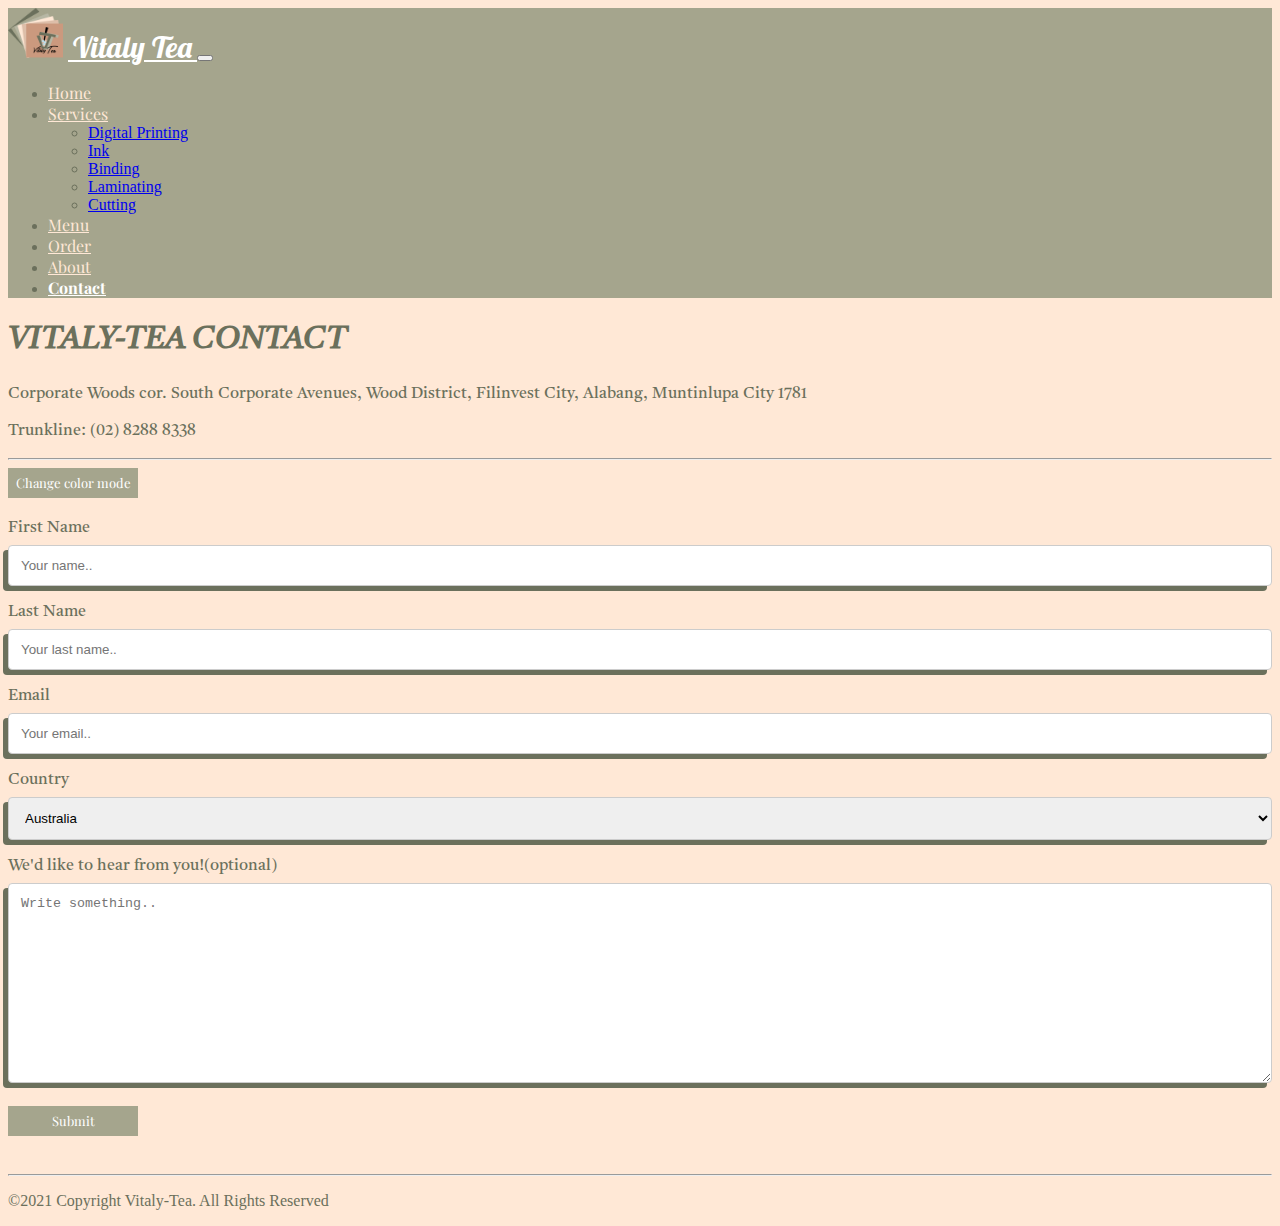
<file: FINAL PROJECT (edited)/contact.html>
<!DOCTYPE html>
<html>

<head>
    <meta name="viewport" content="width=device-width, initial-scale=1">
    <link href="https://cdn.jsdelivr.net/npm/bootstrap@5.0.0-beta3/dist/css/bootstrap.min.css" rel="stylesheet" integrity="sha384-eOJMYsd53ii+scO/bJGFsiCZc+5NDVN2yr8+0RDqr0Ql0h+rP48ckxlpbzKgwra6" crossorigin="anonymous" />
    <!--LOBSTER FONT-->
    <link rel="preconnect" href="https://fonts.googleapis.com">
    <link rel="preconnect" href="https://fonts.gstatic.com" crossorigin>
    <link href="https://fonts.googleapis.com/css2?family=Lobster&display=swap" rel="stylesheet">
    <!--PLAYFAIR FONT-->
    <link rel="preconnect" href="https://fonts.googleapis.com">
    <link rel="preconnect" href="https://fonts.gstatic.com" crossorigin>
    <link href="https://fonts.googleapis.com/css2?family=Lobster&family=Playfair+Display:wght@600&display=swap" rel="stylesheet">
    <!--CASTORO FONT-->
    <link rel="preconnect" href="https://fonts.googleapis.com">
    <link rel="preconnect" href="https://fonts.gstatic.com" crossorigin>
    <link href="https://fonts.googleapis.com/css2?family=Castoro:ital@1&display=swap" rel="stylesheet">


    <title> Vitaly Tea - Contact </title>
    <!--LOGO-->
    <link href="https://drive.google.com/thumbnail?id=1n5zlHanUdYHBU_sd1VOkfaa1Euyn_lgO" rel="icon">

    <!-- FONT AWESOME ICONS -->
    <link rel="stylesheet" href="https://pro.fontawesome.com/releases/v5.10.0/css/all.css" integrity="sha384-AYmEC3Yw5cVb3ZcuHtOA93w35dYTsvhLPVnYs9eStHfGJvOvKxVfELGroGkvsg+p" crossorigin="anonymous" />

    <!--JAVASCRIPTS-->
    <script type="text/javascript">
        function myFunction() {
            if (document.getElementById("MAIN").style.backgroundColor == "rgb(255, 232, 214)") {
                // CONVERT "MAIN" DIV TO DARK MODE
                document.getElementById("MAIN").style.color = "#ffe8d6";
                document.getElementById("MAIN").style.backgroundColor = "#6b705c";
                document.getElementById("input1").style.boxShadow = "-5px 5px #ffe8d6";
                document.getElementById("input2").style.boxShadow = "-5px 5px #ffe8d6";
                document.getElementById("input3").style.boxShadow = "-5px 5px #ffe8d6";
                document.getElementById("input4").style.boxShadow = "-5px 5px #ffe8d6";
                document.getElementById("input5").style.boxShadow = "-5px 5px #ffe8d6";

                // CONVERT NAVBAR TO DARK MODE
                document.getElementsByClassName("navbar")[0].style.backgroundColor = "#b7b7a4";
            } else {
                // CONVERT "MAIN" DIV TO LIGHT MODE
                document.getElementById("MAIN").style.color = "#6b705c";
                document.getElementById("MAIN").style.backgroundColor = "#ffe8d6";
                document.getElementById("input1").style.boxShadow = "-5px 5px #6b705c";
                document.getElementById("input2").style.boxShadow = "-5px 5px #6b705c";
                document.getElementById("input3").style.boxShadow = "-5px 5px #6b705c";
                document.getElementById("input4").style.boxShadow = "-5px 5px #6b705c";
                document.getElementById("input5").style.boxShadow = "-5px 5px #6b705c";


                // CONVERT NAVBAR TO LIGHT MODE
                document.getElementsByClassName("navbar")[0].style.backgroundColor = "#a5a58d";
            }
        }

        function validateForm() {
            let x = document.forms["myForm"]["firstname"].value;
            if (x == "") {
                alert("Name must be filled out");
                return false;
            }
            //POPUP ALERT WHEN FORMS ARE ALL SUCCESSFULLY FILLED OUT
            else {
                alert("Contact Information submitted succesfully!");
                return false;
            }
        }
    </script>

    <!--CSS-->
    <link rel="stylesheet" href="a-c-styles.css">
    <style>
        /* The Modal (background) */
        
        .modal {
            display: none;
            /* Hidden by default */
            position: fixed;
            /* Stay in place */
            z-index: 1;
            /* Sit on top */
            padding-top: 100px;
            /* Location of the box */
            left: 0;
            top: 0;
            width: 100%;
            /* Full width */
            height: 100%;
            /* Full height */
            overflow: auto;
            /* Enable scroll if needed */
            background-color: rgb(0, 0, 0);
            /* Fallback color */
            background-color: rgba(0, 0, 0, 0.4);
            /* Black w/ opacity */
        }
        /* Modal Content */
        
        .modal-content {
            background-color: #fefefe;
            margin: auto;
            padding: 20px;
            border: 1px solid #888;
            width: 80%;
        }
        /* The Close Button */
        
        .close {
            color: #aaaaaa;
            float: right;
            font-size: 28px;
            font-weight: bold;
        }
        
        .close:hover,
        .close:focus {
            color: #000;
            text-decoration: none;
            cursor: pointer;
        }
    </style>
</head>

<body>
    <!--NAVIGATION BAR-->
    <div class="NAVIGATION-BAR">
        <nav class="navbar navbar-expand-lg navbar-custom">
            <div class="container-fluid">
                <a class="navbar-brand" href="index.html">
                    <img src="tea-logo.ico" style="width: 55px; height: 50px; margin-right: 5px"> <span class="align-middle" style="font-size: 30px;">Vitaly Tea</span>
                </a>
                <button class="navbar-toggler" type="button" data-bs-toggle="collapse" data-bs-target="#navbarNav" aria-controls="navbarNav" aria-expanded="false" aria-label="Toggle navigation">
                          <i class="fas fa-bars" style = "color: white"></i>
                        </button>

                <div class="collapse navbar-collapse" id="navbarNav">
                    <!--DIFFERENT PAGES-->
                    <ul class="navbar-nav me-auto mb-2 mb-lg-0">
                        <!--HOME-->
                        <li class="nav-item">
                            <a class="nav-link" href="index.html" style="color:#ffe8d6; font-family: 'Lobster', cursive;
                            font-family: 'Playfair Display', serif;">Home</a>
                        </li>
                        <!--SERVICES-->
                        <li class="nav-item dropdown">
                            <a class="nav-link dropdown-toggle" href="services.html" id="navbarDropdownMenuLink" role="button" data-bs-toggle="dropdown" aria-expanded="false" style="color: #ffe8d6; font-family: 'Lobster', cursive;
                            font-family: 'Playfair Display', serif;">Services</a>
                            <!--Different services available-->
                            <ul class="dropdown-menu" aria-labelledby="navbarDropdownMenuLink">
                                <li><a class="dropdown-item" href="services-digital-print.html">Digital Printing</a></li>
                                <li><a class="dropdown-item" href="services-ink.html">Ink</a></li>
                                <li><a class="dropdown-item" href="services-binding.html">Binding</a></li>
                                <li><a class="dropdown-item" href="services-laminating.html">Laminating</a></li>
                                <li><a class="dropdown-item" href="services-cutting.html">Cutting</a></li>
                            </ul>
                        </li>
                        <!--MENU-->
                        <li class="nav-item">
                            <a class="nav-link" href="menu.html" style="color:#ffe8d6; font-family: 'Lobster', cursive;
                            font-family: 'Playfair Display', serif;">Menu</a>
                        </li>
                        <!--ORDER-->
                        <li class="nav-item">
                            <div class="color">
                                <a class="nav-link" href="order.html" style="color: #ffe8d6; font-family: 'Lobster', cursive;
                            font-family: 'Playfair Display', serif; ">Order </a></div>
                        </li>
                        <!--ABOUT-->
                        <li class="nav-item">
                            <a class="nav-link" href="about.html" style="color:#ffe8d6; font-family: 'Lobster', cursive;
                            font-family: 'Playfair Display', serif;">About</a>
                        </li>
                        <!--CONTACT-->
                        <li class="nav-item">
                            <a class="nav-link active" aria-current="page" href="contact.html" style="color:rgb(255, 255, 255); font-family: 'Lobster', cursive;
                            font-family: 'Playfair Display', serif;">Contact</a>
                        </li>
                    </ul>
                </div>
            </div>
        </nav>
    </div>
    <!--SPECIFIC PAGE TASK-->
    <!--CONTACT PAGE (put your codes here)-->
    <div id="MAIN" style="background-color: rgb(255, 232, 214)">
        <div class="page-font">
            <div class="container pt-4">
                <div class="row">
                    <!--TITLE and OBJECTIVE-->
                    <div class="col-12">
                        <h1><i><b>VITALY-TEA CONTACT</b></i></h1>
                        <span>Corporate Woods cor. South Corporate Avenues, Wood District, Filinvest City, Alabang, Muntinlupa City 1781</span>
                        <p>Trunkline: (02) 8288 8338</p>
                        <hr class="mt-1">
                        <!--FOR CHANGING COLOR MODE BUTTON-->
                        <button onclick="myFunction()" class="button-design">Change color mode</button>
                    </div>
                </div>
            </div>

            <!--CONTACT PAGE-->
            <div class="container pt-7" style="margin-top:20px">
                <form name="myForm" action="/action_page.php" onsubmit="return validateForm()" method="post">
                    <label for="fname">First Name</label>
                    <input type="text" id="input1" name="firstname" placeholder="Your name.." style="box-shadow: -5px 5px #6b705c;" required>

                    <label for="lname">Last Name</label>
                    <input type="text" id="input2" name="lastname" placeholder="Your last name.." style="box-shadow: -5px 5px #6b705c;" required>

                    <label for="lname">Email</label>
                    <input type="email" id="input3" name="Email" placeholder="Your email.." style="box-shadow: -5px 5px #6b705c;" required>

                    <label for="country">Country</label>
                    <select id="input4" name="country" style="box-shadow: -5px 5px #6b705c;">
                      <option value="australia">Australia</option>
                      <option value="canada">Canada</option>
                      <option value="usa">USA</option>
                      <option value="Philippines">Philippines</option>
                      <option value="japan">Japan</option>
                      <option value="korea">Korea</option>
                    </select>

                    <label for="subject">We'd like to hear from you!(optional)</label>
                    <textarea id="input5" name="subject" placeholder="Write something.." style="height:200px; box-shadow: -5px 5px #6b705c;"></textarea>
                    <input type="submit" value="Submit" id="myBtn" class="btn-submit grow" style="margin-bottom: 30px">
                </form>

            </div>
        </div>
        <hr>
        <!--FOOTER-->
        <footer class="footer text-faded text-center py-5">
            <div class="container">
                <p class="m-0 small">©2021 Copyright Vitaly-Tea. All Rights Reserved</p>
            </div>
        </footer>
    </div>

    <!--DO NOT REMOVE. THIS IS FOR NAVBAR-->
    <script src="https://cdn.jsdelivr.net/npm/bootstrap@5.0.0-beta3/dist/js/bootstrap.bundle.min.js" integrity="sha384-JEW9xMcG8R+pH31jmWH6WWP0WintQrMb4s7ZOdauHnUtxwoG2vI5DkLtS3qm9Ekf" crossorigin="anonymous"></script>
    <script src="https://cdnjs.cloudflare.com/ajax/libs/popper.js/1.12.3/umd/popper.min.js" integrity="sha384-vFJXuSJphROIrBnz7yo7oB41mKfc8JzQZiCq4NCceLEaO4IHwicKwpJf9c9IpFgh" crossorigin="anonymous"></script>
    <script src="https://maxcdn.bootstrapcdn.com/bootstrap/4.0.0-beta.2/js/bootstrap.min.js" integrity="sha384-alpBpkh1PFOepccYVYDB4do5UnbKysX5WZXm3XxPqe5iKTfUKjNkCk9SaVuEZflJ" crossorigin="anonymous"></script>
</body>

</html>
</file>
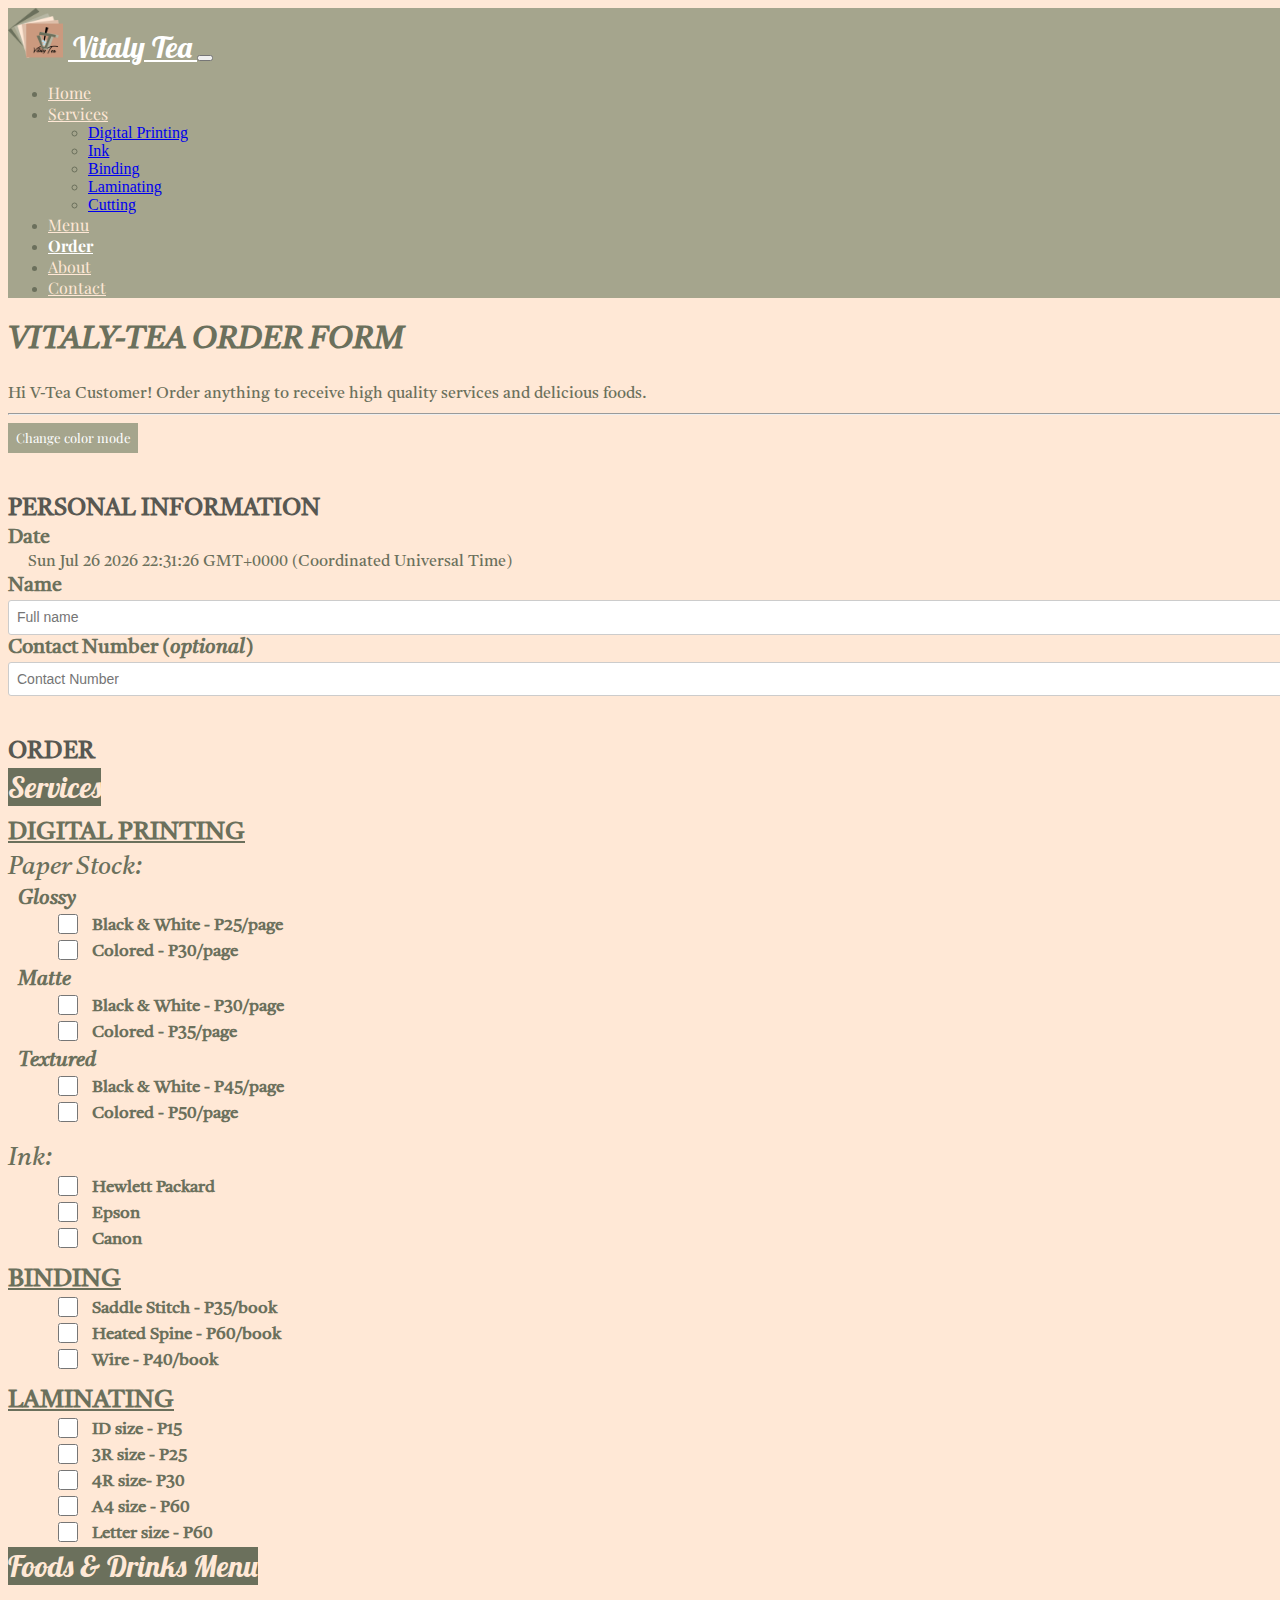
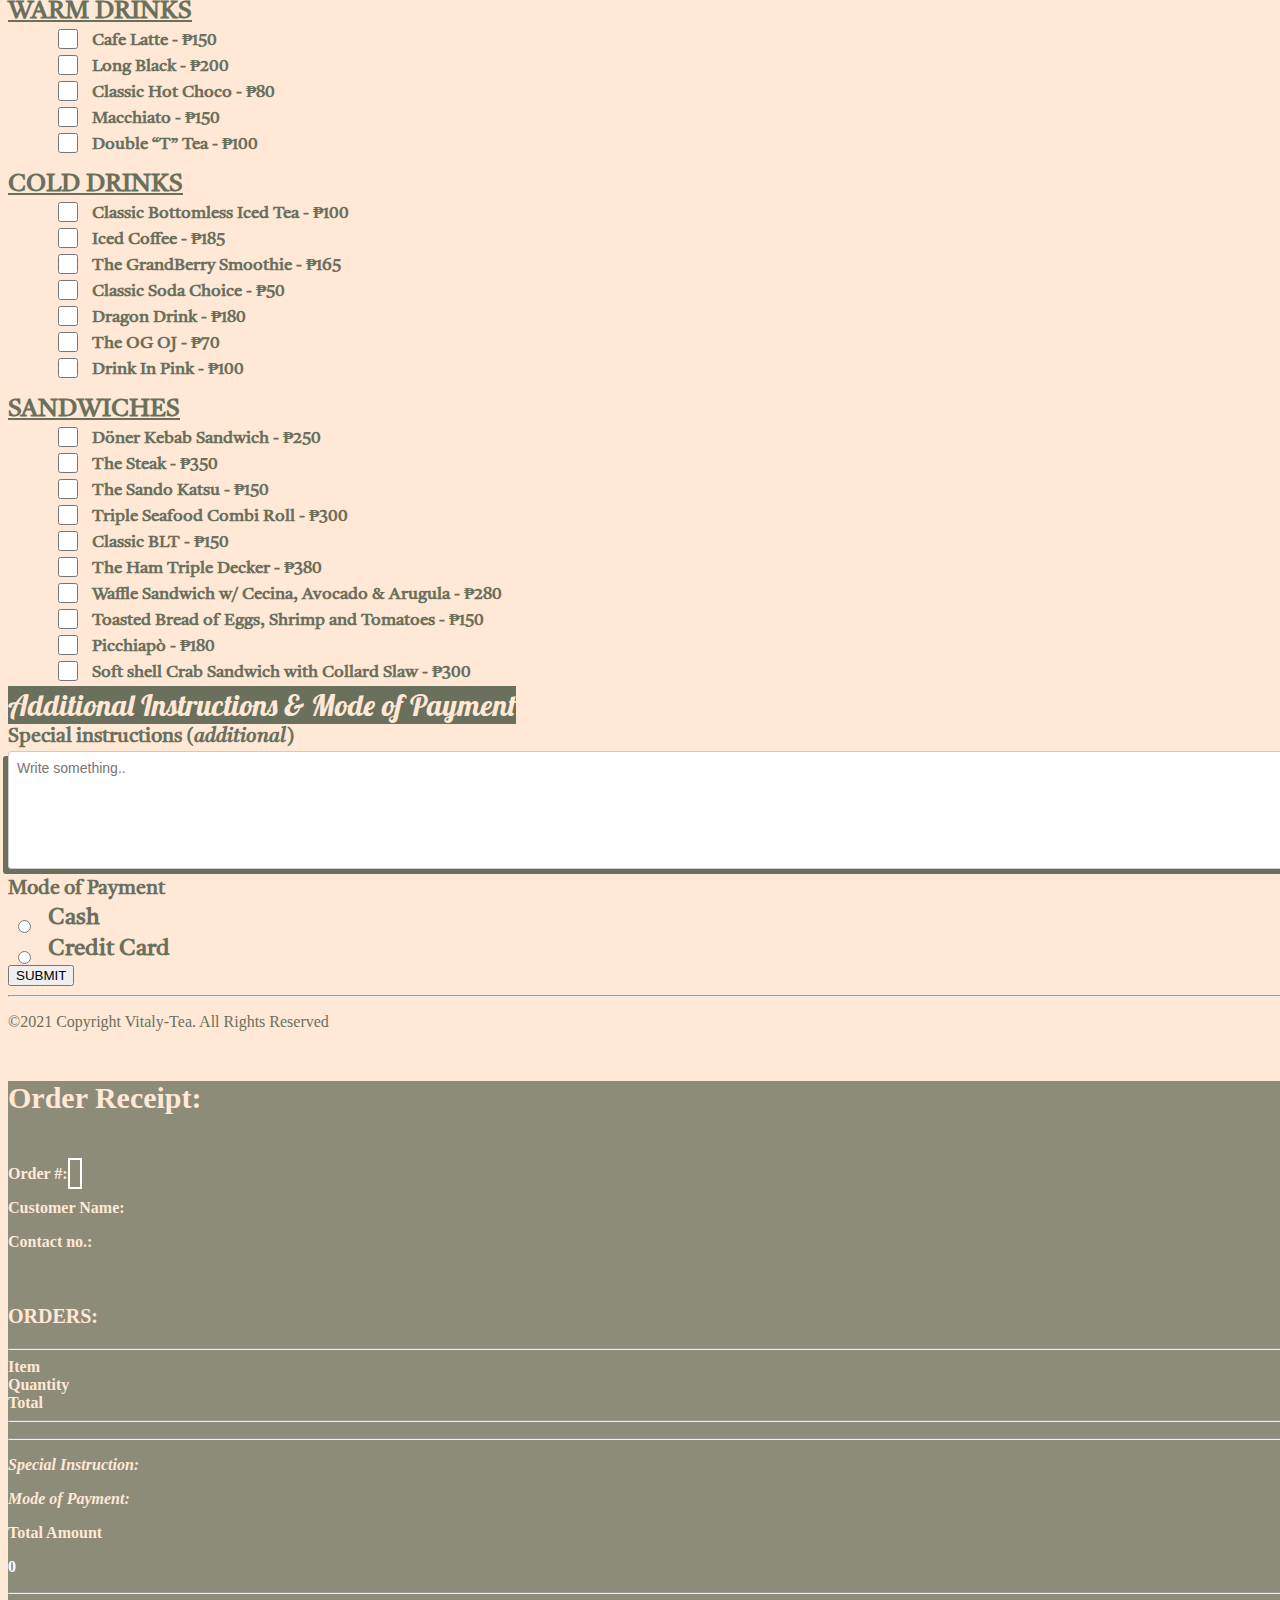
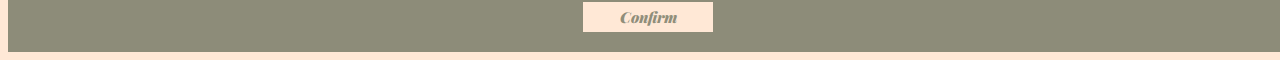
<file: FINAL PROJECT (edited)/order.html>
<!DOCTYPE html>
<html>

<head>
    <meta name="viewport" content="width=device-width, initial-scale=1.0">
    <link href="https://cdn.jsdelivr.net/npm/bootstrap@5.0.0-beta3/dist/css/bootstrap.min.css" rel="stylesheet" integrity="sha384-eOJMYsd53ii+scO/bJGFsiCZc+5NDVN2yr8+0RDqr0Ql0h+rP48ckxlpbzKgwra6" crossorigin="anonymous" />
    <!--LOBSTER FONT-->
    <link rel="preconnect" href="https://fonts.googleapis.com">
    <link rel="preconnect" href="https://fonts.gstatic.com" crossorigin>
    <link href="https://fonts.googleapis.com/css2?family=Lobster&display=swap" rel="stylesheet">
    <!--PLAYFAIR FONT-->
    <link rel="preconnect" href="https://fonts.googleapis.com">
    <link rel="preconnect" href="https://fonts.gstatic.com" crossorigin>
    <link href="https://fonts.googleapis.com/css2?family=Lobster&family=Playfair+Display:wght@600&display=swap" rel="stylesheet">
    <!--CASTORO FONT-->
    <link rel="preconnect" href="https://fonts.googleapis.com">
    <link rel="preconnect" href="https://fonts.gstatic.com" crossorigin>
    <link href="https://fonts.googleapis.com/css2?family=Castoro:ital@1&display=swap" rel="stylesheet">


    <title> Vitaly Tea </title>
    <!--LOGO-->
    <link href="https://drive.google.com/thumbnail?id=1n5zlHanUdYHBU_sd1VOkfaa1Euyn_lgO" rel="icon">

    <!-- FONT AWESOME ICONS -->
    <link rel="stylesheet" href="https://pro.fontawesome.com/releases/v5.10.0/css/all.css" integrity="sha384-AYmEC3Yw5cVb3ZcuHtOA93w35dYTsvhLPVnYs9eStHfGJvOvKxVfELGroGkvsg+p" crossorigin="anonymous" />

    <!-- JQUERY -->
    <script src="https://code.jquery.com/jquery-3.6.0.min.js" type="text/javascript"></script>

    <!--JAVASCRIPTS-->
    <script src="order/orderform.js"></script>

    <!--Chinging color mode JS-->
    <script type="text/javascript">
        function myFunction() {
            if (document.getElementById("MAIN").style.backgroundColor == "rgb(255, 232, 214)") {
                // CONVERT "MAIN" DIV TO DARK MODE
                document.getElementById("MAIN").style.color = "#ffe8d6";
                document.getElementById("MAIN").style.backgroundColor = "#6b705c";
                document.getElementById("title").style.backgroundColor = "#ffe8d6";
                document.getElementById("title2").style.backgroundColor = "#ffe8d6";
                document.getElementById("title3").style.backgroundColor = "#ffe8d6";
                document.getElementById("title").style.color = "#6b705c";
                document.getElementById("title2").style.color = "#6b705c";
                document.getElementById("title3").style.color = "#6b705c";
                document.getElementById("instruction").style.boxShadow = "-5px 5px #ffe8d6";
                document.getElementById("h2").style.color = "#f7f0eb";
                document.getElementById("h2-2").style.color = "#f7f0eb";

                // CONVERT NAVBAR TO DARK MODE
                document.getElementsByClassName("navbar")[0].style.backgroundColor = "#b7b7a4";
            } else {
                // CONVERT "MAIN" DIV TO LIGHT MODE
                document.getElementById("MAIN").style.color = "#6b705c";
                document.getElementById("MAIN").style.backgroundColor = "#ffe8d6";
                document.getElementById("title").style.backgroundColor = "#6b705c";
                document.getElementById("title2").style.backgroundColor = "#6b705c";
                document.getElementById("title3").style.backgroundColor = "#6b705c";
                document.getElementById("title").style.color = "#ffe8d6";
                document.getElementById("title2").style.color = "#ffe8d6";
                document.getElementById("title3").style.color = "#ffe8d6";
                document.getElementById("instruction").style.boxShadow = "-5px 5px #6b705c";
                document.getElementById("h2").style.color = "rgb(88, 88, 82)";
                document.getElementById("h2-2").style.color = "rgb(88, 88, 82)";

                // CONVERT NAVBAR TO LIGHT MODE
                document.getElementsByClassName("navbar")[0].style.backgroundColor = "#a5a58d";
            }
        }
    </script>

    <!--CSS-->
    <link rel="stylesheet" href="order/order-styles.css">
</head>

<body style="max-width: 100%">
    <!--NAVIGATION BAR-->
    <div class="NAVIGATION-BAR">
        <nav class="navbar navbar-expand-lg navbar-custom">
            <div class="container-fluid">
                <a class="navbar-brand" href="index.html">
                    <img src="tea-logo.ico" style="width: 55px; height: 50px; margin-right: 5px"> <span class="align-middle" style="font-size: 30px;">Vitaly Tea</span>
                </a>
                <button class="navbar-toggler" type="button" data-bs-toggle="collapse" data-bs-target="#navbarNav" aria-controls="navbarNav" aria-expanded="false" aria-label="Toggle navigation">
                        <i class="fas fa-bars" style = "color: white"></i>
                      </button>

                <div class="collapse navbar-collapse" id="navbarNav">
                    <!--DIFFERENT PAGES-->
                    <ul class="navbar-nav me-auto mb-2 mb-lg-0">
                        <!--HOME-->
                        <li class="nav-item">
                            <a class="nav-link" href="index.html" style="color:#ffe8d6; font-family: 'Lobster', cursive;
                            font-family: 'Playfair Display', serif;">Home</a>
                        </li>
                        <!--SERVICES-->
                        <li class="nav-item dropdown">
                            <a class="nav-link dropdown-toggle" href="services.html" id="navbarDropdownMenuLink" role="button" data-bs-toggle="dropdown" aria-expanded="false" style="color:#ffe8d6; font-family: 'Lobster', cursive;
                            font-family: 'Playfair Display', serif;">Services</a>
                            <!--Different services available-->
                            <ul class="dropdown-menu" aria-labelledby="navbarDropdownMenuLink">
                                <li><a class="dropdown-item" href="services-digital-print.html">Digital Printing</a></li>
                                <li><a class="dropdown-item" href="services-ink.html">Ink</a></li>
                                <li><a class="dropdown-item" href="services-binding.html">Binding</a></li>
                                <li><a class="dropdown-item" href="services-laminating.html">Laminating</a></li>
                                <li><a class="dropdown-item" href="services-cutting.html">Cutting</a></li>
                            </ul>
                        </li>
                        <!--MENU-->
                        <li class="nav-item">
                            <a class="nav-link" href="menu.html" style="color:#ffe8d6; font-family: 'Lobster', cursive;
                            font-family: 'Playfair Display', serif;">Menu</a>
                        </li>
                        <!--ORDER-->
                        <li class="nav-item">
                            <div class="color">
                                <a class="nav-link active" aria-current="page" href="order.html" style="color: rgb(255, 255, 255); font-family: 'Lobster', cursive;
                            font-family: 'Playfair Display', serif; ">Order </a></div>
                        </li>
                        <!--ABOUT-->
                        <li class="nav-item">
                            <a class="nav-link" href="about.html" style="color:#ffe8d6; font-family: 'Lobster', cursive;
                            font-family: 'Playfair Display', serif;">About</a>
                        </li>
                        <!--CONTACT-->
                        <li class="nav-item">
                            <a class="nav-link" href="contact.html" style="color:#ffe8d6; font-family: 'Lobster', cursive;
                            font-family: 'Playfair Display', serif;">Contact</a>
                        </li>
                    </ul>
                </div>
            </div>
        </nav>
    </div>

    <!--SPECIFIC PAGE TASK-->
    <!--ORDER FORM-->
    <div id="MAIN" style="min-width: 600px; background-color: rgb(255, 232, 214)">
        <div class="page-font">
            <div class="container pt-4">
                <div class="row">
                    <!--TITLE and OBJECTIVE-->
                    <div class="col-12">
                        <h1><i><b>VITALY-TEA ORDER FORM</b></i></h1>
                        <span>Hi V-Tea Customer! Order anything to receive high quality services and delicious foods.</span>
                        <hr class="mt-1">
                        <button onclick="myFunction()" class="button-design grow">Change color mode</button>
                    </div>
                </div>
                <div class="row">
                    <!--DATE TODAY-->
                    <div class="col-12">
                        <div class="row">
                            <h2 style="color: rgb(88, 88, 82)" id="h2">PERSONAL INFORMATION</h2>
                        </div>
                        <div class="row mt-3 mx-4">
                            <div class="col-12">
                                <label class="order-form-label" for="date-picker-example" style="margin-bottom: 5px">Date </label>
                            </div>
                            <div class="col-12">
                                <div style=" margin-left: 20px"><span id='date-time'></div></span>
                                    <script>
                                        var dt = new Date();
                                        document.getElementById('date-time').innerHTML = dt;
                                    </script>
                                </div>
                            </div>

                            <!--NAME-->
                            <form name="myForm" action="/action_page.php" onsubmit="return validateForm()" method="post" required>
                                <div class="row mx-4">
                                    <div class="col-12 mb-2">
                                        <label class="order-form-label">Name</label>
                                    </div>
                                    <div class="col-12">
                                        <input class="order-form-input" placeholder="Full name" id="name" style="margin-top: 0px;" />
                                    </div>
                                </div>

                                <!--CONTACT NUMBER-->
                                <div class="row mx-4">
                                    <div class="col-12">
                                        <label class="order-form-label" style="margin-bottom: 5px;">Contact Number <i>(optional)</i></label>
                                    </div>
                                    <div class="col-12">
                                        <input class="order-form-input" placeholder="Contact Number" style="margin-bottom: 20px;" id="contactNum">
                                    </div>
                                </div>
                                <div class="row">
                                    <h2 style="color: rgb(88, 88, 82)" id="h2-2">ORDER</h2>
                                </div>

                                <!--ORDER PART-->
                                <!--SERVICES-->
                                <div class="row mt-3 mx-4" style="min-width: 600px">
                                    <div class="col">
                                        <div class="row">
                                            <div class="row">
                                                <label class="order-form-label" id="title" style="background-color: #6b705c; color: #ffe8d6; text-align: center; margin-top: 0px; font-family: 'Lobster', cursive; font-size:30px; font-weight: normal">Services</label>
                                            </div>
                                            <div class="row">
                                                <div class="row">
                                                    <div class="row" style="margin: 10px 0 0 0; font-weight: bold; font-size: 25px; text-decoration: underline;">DIGITAL PRINTING</div>
                                                </div>
                                                <div class="row">
                                                    <div class="row" style="margin: 15px 0 0 0; font-style: italic; font-size: 25px; margin-top: 2px;">Paper Stock:</div>
                                                </div>

                                                <div class="row">
                                                    <div class="row check" style="margin: 18px 0 0 0; font-style: italic; font-size: 20px; margin-top: 2px; margin-left: 10px;">Glossy</div>
                                                </div>
                                                <div class="row">
                                                    <!--Black&White-->
                                                    <div class="col-8">
                                                        <input type="checkbox" id="glossy1Checkbox" value="Black&White" onclick="displayQtyInput(this)" style="margin-left: 50px; font-size: 23px; margin-right: 10px; width: 20px; height: 20px">
                                                        <label for="glossy1Checkbox" class="check">Black & White - P25/page </label>
                                                    </div>
                                                    <div class="col">
                                                        <div class="quantity1G">
                                                            <p id="text1G" style="display:none"> Quantity:
                                                                <input type="number" min="1" max="1000" step="1" value="0" id="quantity1G" class=" stylecheck"></p>
                                                        </div>
                                                    </div>
                                                </div>
                                                <div class="row">
                                                    <!--Colored-->
                                                    <div class="col-8">
                                                        <input type="checkbox" id="glossy2Checkbox" value="Colored" onclick="displayQtyInput(this)" style="margin-left: 50px; font-size: 23px; margin-right: 10px; width: 20px; height: 20px">
                                                        <label for="glossy2Checkbox" class="check">Colored - P30/page </label>
                                                    </div>
                                                    <div class="col">
                                                        <div class="quantity2G">
                                                            <p id="text2G" style="display:none"> Quantity:
                                                                <input type="number" min="1" max="1000" step="1" value="0" id="quantity2G" class=" stylecheck"></p>
                                                        </div>
                                                    </div>
                                                </div>

                                                <div class="row">
                                                    <div class="row check" style="margin: 18px 0 0 0; font-style: italic; font-size: 20px; margin-top: 2px; margin-left: 10px;">Matte</div>
                                                </div>
                                                <div class="row">
                                                    <!--Black&White-->
                                                    <div class="col-8">
                                                        <input type="checkbox" id="matte1Checkbox" value="Black&White" onclick="displayQtyInput(this)" style="margin-left: 50px; font-size: 23px; margin-right: 10px; width: 20px; height: 20px">
                                                        <label for="matte1Checkbox" class="check">Black & White - P30/page</label>
                                                    </div>
                                                    <div class="col">
                                                        <div class="quantity1M">
                                                            <p id="text1M" style="display:none"> Quantity:
                                                                <input type="number" min="1" max="1000" step="1" value="0" id="quantity1M" class=" stylecheck"></p>
                                                        </div>
                                                    </div>
                                                </div>
                                                <div class="row">
                                                    <!--Colored-->
                                                    <div class="col-8">
                                                        <input type="checkbox" id="matte2Checkbox" value="Colored" onclick="displayQtyInput(this)" style="margin-left: 50px; font-size: 23px; margin-right: 10px; width: 20px; height: 20px">
                                                        <label for="matte2Checkbox" class="check">Colored - P35/page </label>
                                                    </div>
                                                    <div class="col">
                                                        <div class="quantity2M">
                                                            <p id="text2M" style="display:none"> Quantity:
                                                                <input type="number" min="1" max="1000" step="1" value="0" id="quantity2M" class=" stylecheck"></p>
                                                        </div>
                                                    </div>
                                                </div>

                                                <div class="row">
                                                    <div class="row check" style="margin: 18px 0 0 0; font-style: italic; font-size: 20px; margin-top: 2px; margin-left: 10px;">Textured</div>
                                                </div>
                                                <div class="row">
                                                    <!--Black&White-->
                                                    <div class="col-8">
                                                        <input type="checkbox" id="textured1Checkbox" value="Black&White" onclick="displayQtyInput(this)" style="margin-left: 50px; font-size: 23px; margin-right: 10px; width: 20px; height: 20px">
                                                        <label for="textured1Checkbox" class="check">Black & White - P45/page </label>
                                                    </div>
                                                    <div class="col">
                                                        <div class="quantity1T">
                                                            <p id="text1T" style="display:none"> Quantity:
                                                                <input type="number" min="1" max="1000" step="1" value="0" id="quantity1T" class=" stylecheck"></p>
                                                        </div>
                                                    </div>
                                                </div>
                                                <div class="row">
                                                    <!--Colored-->
                                                    <div class="col-8">
                                                        <input type="checkbox" id="textured2Checkbox" value="Colored" onclick="displayQtyInput(this)" style="margin-left: 50px; font-size: 23px; margin-right: 10px; width: 20px; height: 20px">
                                                        <label for="textured2Checkbox" class="check">Colored - P50/page </label>
                                                    </div>
                                                    <div class="col">
                                                        <div class="quantity2T">
                                                            <p id="text2T" style="display:none"> Quantity:
                                                                <input type="number" min="1" max="1000" step="1" value="0" id="quantity2T" class=" stylecheck"></p>
                                                        </div>
                                                    </div>
                                                </div>

                                                <div class="row">
                                                    <div class="row" style="margin: 15px 0 0 0; font-style: italic; font-size: 25px">Ink:</div>
                                                </div>
                                                <div class="row">
                                                    <!--Hewlett Packard-->
                                                    <div class="col-8">
                                                        <input type="checkbox" id="ink1Checkbox" value="Hewlett Packard" onclick="displayQtyInput(this)" style="margin-left: 50px; font-size: 23px; margin-right: 10px; width: 20px; height: 20px">
                                                        <label for="ink1Checkbox" class="check">Hewlett Packard</label>
                                                    </div>
                                                    <div class="col">
                                                        <div class="quantity1I">
                                                            <p id="text4" style="display:none"> Quantity:
                                                                <input type="number" min="1" max="1000" step="1" value="0" id="quantity1I" class=" stylecheck"></p>
                                                        </div>
                                                    </div>
                                                </div>
                                                <div class="row">
                                                    <!--Epson-->
                                                    <div class="col-8">
                                                        <input type="checkbox" id="ink2Checkbox" value="Epson" onclick="displayQtyInput(this)" style="margin-left: 50px; font-size: 23px; margin-right: 10px; width: 20px; height: 20px">
                                                        <label for="ink2Checkbox" class="check">Epson </label>
                                                    </div>
                                                    <div class="col">
                                                        <div class="quantity2I">
                                                            <p id="text5" style="display:none"> Quantity:
                                                                <input type="number" min="1" max="1000" step="1" value="0" id="quantity2I" class=" stylecheck"></p>
                                                        </div>
                                                    </div>
                                                </div>
                                                <!--Canon-->
                                                <div class="row">
                                                    <div class="col-8">
                                                        <input type="checkbox" id="ink3Checkbox" value="Canon" onclick="displayQtyInput(this)" style="margin-left: 50px; font-size: 23px; margin-right: 10px; width: 20px; height: 20px">
                                                        <label for="ink3Checkbox" class="check">Canon</label>
                                                    </div>
                                                    <div class="col">
                                                        <div class="quantity3I">
                                                            <p id="text6" style="display:none"> Quantity:
                                                                <input type="number" min="1" max="1000" step="1" value="0" id="quantity3I" class=" stylecheck"></p>
                                                        </div>
                                                    </div>
                                                </div>
                                            </div>

                                            <!--BINDING-->
                                            <div class="row">
                                                <div class="row">
                                                    <div class="row" style="margin: 10px 0 0 0; font-weight: bold; font-size: 25px; text-decoration: underline;">BINDING</div>
                                                </div>
                                                <div class="row">
                                                    <!--Saddle Stitch-->
                                                    <div class="col-8">
                                                        <input type="checkbox" id="B1Checkbox" onclick="displayQtyInput(this)" value="SaddleStitch" style="margin-left: 50px; font-size: 23px; margin-right: 10px; width: 20px; height: 20px">
                                                        <label for="B1Checkbox" class="check">Saddle Stitch - P35/book</label>
                                                    </div>
                                                    <div class="col">
                                                        <div class="quantity1B">
                                                            <p id="text7" style="display:none"> Quantity:
                                                                <input type="number" min="1" max="1000" step="1" value="0" id="quantity1B" class=" stylecheck"></p>
                                                        </div>
                                                    </div>
                                                </div>
                                                <div class="row">
                                                    <!--Heated Spine-->
                                                    <div class="col-8">
                                                        <input type="checkbox" id="B2Checkbox" value="HeatedSpine" onclick="displayQtyInput(this)" style="margin-left: 50px; font-size: 23px; margin-right: 10px; width: 20px; height: 20px">
                                                        <label for="B2Checkbox" class="check">Heated Spine - P60/book</label>
                                                    </div>
                                                    <div class="col">
                                                        <div class="quantity2B">
                                                            <p id="text8" style="display:none"> Quantity:
                                                                <input type="number" min="1" max="1000" step="1" value="0" id="quantity2B" class=" stylecheck"></p>
                                                        </div>
                                                    </div>
                                                </div>
                                                <div class="row">
                                                    <!--Wire-->
                                                    <div class="col-8">
                                                        <input type="checkbox" id="B3Checkbox" value="Wire" onclick="displayQtyInput(this)" style="margin-left: 50px; font-size: 23px; margin-right: 10px; width: 20px; height: 20px">
                                                        <label for="B3Checkbox" class="check">Wire - P40/book</label>
                                                    </div>
                                                    <div class="col">
                                                        <div class="quantity3B">
                                                            <p id="text9" style="display:none"> Quantity:
                                                                <input type="number" min="1" max="1000" step="1" value="0" id="quantity3B" class=" stylecheck"></p>
                                                        </div>
                                                    </div>
                                                </div>
                                            </div>

                                            <!--LAMINATING-->
                                            <div class="row">
                                                <div class="row">
                                                    <div class="row" style="margin: 10px 0 0 0; font-weight: bold; font-size: 25px; text-decoration: underline;">LAMINATING</div>
                                                </div>
                                                <div class="row">
                                                    <!--ID-->
                                                    <div class="col-8">
                                                        <input type="checkbox" id="IDCheckbox" onclick="displayQtyInput(this)" value="ID" style="margin-left: 50px; font-size: 23px; margin-right: 10px; width: 20px; height: 20px">
                                                        <label for="IDCheckbox" class="check">ID size - P15</label>
                                                    </div>
                                                    <div class="col">
                                                        <div class="quantityID">
                                                            <p id="text10" style="display:none"> Quantity:
                                                                <input type="number" min="1" max="1000" step="1" value="0" id="quantityID" class=" stylecheck"></p>
                                                        </div>
                                                    </div>
                                                </div>
                                                <div class="row">
                                                    <!--3R-->
                                                    <div class="col-8">
                                                        <input type="checkbox" id="3RCheckbox" value="3R" onclick="displayQtyInput(this)" style="margin-left: 50px; font-size: 23px; margin-right: 10px; width: 20px; height: 20px">
                                                        <label for="3RCheckbox" class="check">3R size - P25</label>
                                                    </div>
                                                    <div class="col">
                                                        <div class="quantity3R">
                                                            <p id="text11" style="display:none"> Quantity:
                                                                <input type="number" min="1" max="1000" step="1" value="0" id="quantity3R" class=" stylecheck"></p>
                                                        </div>
                                                    </div>
                                                </div>
                                                <div class="row">
                                                    <!--4R-->
                                                    <div class="col-8">
                                                        <input type="checkbox" id="4RCheckbox" value="4R" onclick="displayQtyInput(this)" style="margin-left: 50px; font-size: 23px; margin-right: 10px; width: 20px; height: 20px">
                                                        <label for="4RCheckbox" class="check">4R size- P30</label>
                                                    </div>
                                                    <div class="col">
                                                        <div class="quantity4R">
                                                            <p id="text12" style="display:none"> Quantity:
                                                                <input type="number" min="1" max="1000" step="1" value="0" id="quantity4R" class=" stylecheck"></p>
                                                        </div>
                                                    </div>
                                                </div>
                                                <div class="row">
                                                    <!--A4-->
                                                    <div class="col-8">
                                                        <input type="checkbox" id="A4Checkbox" value="A4" onclick="displayQtyInput(this)" style="margin-left: 50px; font-size: 23px; margin-right: 10px; width: 20px; height: 20px">
                                                        <label for="A4Checkbox" class="check">A4 size - P60</label>
                                                    </div>
                                                    <div class="col">
                                                        <div class="quantityA4">
                                                            <p id="text13" style="display:none"> Quantity:
                                                                <input type="number" min="1" max="1000" step="1" value="0" id="quantityA4" class=" stylecheck"></p>
                                                        </div>
                                                    </div>
                                                </div>
                                                <div class="row">
                                                    <!--Letter-->
                                                    <div class="col-8">
                                                        <input type="checkbox" id="LetterCheckbox" value="Letter" onclick="displayQtyInput(this)" style="margin-left: 50px; font-size: 23px; margin-right: 10px; width: 20px; height: 20px">
                                                        <label for="LetterCheckbox" class="check">Letter size - P60</label>
                                                    </div>
                                                    <div class="col">
                                                        <div class="quantityLetter">
                                                            <p id="text14" style="display:none"> Quantity:
                                                                <input type="number" min="1" max="1000" step="1" value="0" id="quantityLetter" class=" stylecheck"></p>
                                                        </div>
                                                    </div>
                                                </div>
                                            </div>

                                        </div>
                                    </div>
                                </div>
                                <!-- END OF SERVICES -->


                                <!-- MENU -->
                                <div class="row mt-3 mx-4" style="min-width: 600px">
                                    <div class="col">
                                        <div class="row">
                                            <div class="row">
                                                <label class="order-form-label" id="title2" style="background-color: #6b705c; color: #ffe8d6; text-align: center; margin-top: 0px; font-family: 'Lobster', cursive; font-size:30px; font-weight: normal">Foods & Drinks Menu</label>
                                            </div>
                                            <div class="row">
                                                <div class="row">
                                                    <div class="row" style="margin: 10px 0 0 0; font-weight: bold; font-size: 25px; text-decoration: underline;">WARM DRINKS</div>
                                                </div>

                                                <div class="row">
                                                    <!--Cafe Latte-->
                                                    <div class="col-8">
                                                        <input type="checkbox" id="latteCheckbox" value="CafeLatte" onclick="displayQtyInput(this)" style="margin-left: 50px; font-size: 23px; margin-right: 10px; width: 20px; height: 20px">
                                                        <label for="latteCheckbox" class="check"> Cafe Latte - ₱150 </label>
                                                    </div>
                                                    <div class="col">
                                                        <div class="quantity1">
                                                            <p id="text15" style="display:none"> Quantity:
                                                                <input type="number" min="1" max="1000" step="1" value="0" id="quantity1" class=" stylecheck"></p>
                                                        </div>
                                                    </div>
                                                </div>
                                                <div class="row">
                                                    <!--Long Black-->
                                                    <div class="col-8">
                                                        <input type="checkbox" id="blackCheckbox" value="LongBlack" onclick="displayQtyInput(this)" style="margin-left: 50px; font-size: 23px; margin-right: 10px; width: 20px; height: 20px">
                                                        <label for="blackCheckbox" class="check">Long Black - ₱200 </label>
                                                    </div>
                                                    <div class="col">
                                                        <div class="quantity2">
                                                            <p id="text16" style="display:none"> Quantity:
                                                                <input type="number" min="1" max="1000" step="1" value="0" id="quantity2" class=" stylecheck"></p>
                                                        </div>
                                                    </div>
                                                </div>
                                                <div class="row">
                                                    <!--Classic Hot Choco-->
                                                    <div class="col-8">
                                                        <input type="checkbox" id="hotchocoCheckbox" value="HotChoco" onclick="displayQtyInput(this)" style="margin-left: 50px; font-size: 23px; margin-right: 10px; width: 20px; height: 20px">
                                                        <label for="hotchocoCheckbox" class="check">Classic Hot Choco - ₱80 </label>
                                                    </div>
                                                    <div class="col">
                                                        <div class="quantity3">
                                                            <p id="text17" style="display:none"> Quantity:
                                                                <input type="number" min="1" max="1000" step="1" value="0" id="quantity3" class=" stylecheck"></p>
                                                        </div>
                                                    </div>
                                                </div>
                                                <div class="row">
                                                    <!--Macchiato-->
                                                    <div class="col-8">
                                                        <input type="checkbox" id="MacchiatoCheckbox" value="Macchiato" onclick="displayQtyInput(this)" style="margin-left: 50px; font-size: 23px; margin-right: 10px; width: 20px; height: 20px">
                                                        <label for="MacchiatoCheckbox" class="check">Macchiato - ₱150 </label>
                                                    </div>
                                                    <div class="col">
                                                        <div class="quantity4">
                                                            <p id="text18" style="display:none"> Quantity:
                                                                <input type="number" min="1" max="1000" step="1" value="0" id="quantity4" class=" stylecheck"></p>
                                                        </div>
                                                    </div>
                                                </div>
                                                <div class="row">
                                                    <!--Classic Hot Choco-->
                                                    <div class="col-8">
                                                        <input type="checkbox" id="teaCheckbox" value="Tea" onclick="displayQtyInput(this)" style="margin-left: 50px; font-size: 23px; margin-right: 10px; width: 20px; height: 20px">
                                                        <label for="teaCheckbox" class="check">Double “T” Tea - ₱100 </label>
                                                    </div>
                                                    <div class="col">
                                                        <div class="quantity5">
                                                            <p id="text19" style="display:none"> Quantity:
                                                                <input type="number" min="1" max="1000" step="1" value="0" id="quantity5" class=" stylecheck"></p>
                                                        </div>
                                                    </div>
                                                </div>
                                            </div>

                                            <div class="row">
                                                <div class="row">
                                                    <div class="row" style="margin: 10px 0 0 0; font-weight: bold; font-size: 25px; text-decoration: underline;"> COLD DRINKS</div>
                                                </div>

                                                <div class="row">
                                                    <!--Classic Bottomless Iced Tea-->
                                                    <div class="col-8">
                                                        <input type="checkbox" id="icedteaCheckbox" value="Iced Tea" onclick="displayQtyInput(this)" style="margin-left: 50px; font-size: 23px; margin-right: 10px; width: 20px; height: 20px">
                                                        <label for="icedteaCheckbox" class="check"> Classic Bottomless Iced Tea - ₱100 </label>
                                                    </div>
                                                    <div class="col">
                                                        <div class="quantity6">
                                                            <p id="text20" style="display:none"> Quantity:
                                                                <input type="number" min="1" max="1000" step="1" value="0" id="quantity6" class=" stylecheck"></p>
                                                        </div>
                                                    </div>
                                                </div>
                                                <div class="row">
                                                    <!--Iced Coffee-->
                                                    <div class="col-8">
                                                        <input type="checkbox" id="icedCheckbox" value="Icedcoffee" onclick="displayQtyInput(this)" style="margin-left: 50px; font-size: 23px; margin-right: 10px; width: 20px; height: 20px">
                                                        <label for="icedCheckbox" class="check">Iced Coffee - ₱185 </label>
                                                    </div>
                                                    <div class="col">
                                                        <div class="quantity7">
                                                            <p id="text21" style="display:none"> Quantity:
                                                                <input type="number" min="1" max="1000" step="1" value="0" id="quantity7" class=" stylecheck"></p>
                                                        </div>
                                                    </div>
                                                </div>
                                                <div class="row">
                                                    <!--The GrandBerry Smoothie-->
                                                    <div class="col-8">
                                                        <input type="checkbox" id="smoothieCheckbox" value="GrandBerrySmoothie" onclick="displayQtyInput(this)" style="margin-left: 50px; font-size: 23px; margin-right: 10px; width: 20px; height: 20px">
                                                        <label for="smoothieCheckbox" class="check">The GrandBerry Smoothie - ₱165 </label>
                                                    </div>
                                                    <div class="col">
                                                        <div class="quantity8">
                                                            <p id="text22" style="display:none"> Quantity:
                                                                <input type="number" min="1" max="1000" step="1" value="0" id="quantity8" class=" stylecheck"></p>
                                                        </div>
                                                    </div>
                                                </div>
                                                <div class="row">
                                                    <!--Classic Soda Choice-->
                                                    <div class="col-8">
                                                        <input type="checkbox" id="sodaCheckbox" value="Soda" onclick="displayQtyInput(this)" style="margin-left: 50px; font-size: 23px; margin-right: 10px; width: 20px; height: 20px">
                                                        <label for="sodaCheckbox" class="check">Classic Soda Choice - ₱50 </label>
                                                    </div>
                                                    <div class="col">
                                                        <div class="quantity9">
                                                            <p id="text23" style="display:none"> Quantity:
                                                                <input type="number" min="1" max="1000" step="1" value="0" id="quantity9" class=" stylecheck"></p>
                                                        </div>
                                                    </div>
                                                </div>
                                                <div class="row">
                                                    <!--Dragon Drink-->
                                                    <div class="col-8">
                                                        <input type="checkbox" id="dragonCheckbox" value="DragonDrink" onclick="displayQtyInput(this)" style="margin-left: 50px; font-size: 23px; margin-right: 10px; width: 20px; height: 20px">
                                                        <label for="dragonCheckbox" class="check">Dragon Drink - ₱180 </label>
                                                    </div>
                                                    <div class="col">
                                                        <div class="quantity10">
                                                            <p id="text24" style="display:none"> Quantity:
                                                                <input type="number" min="1" max="1000" step="1" value="0" id="quantity10" class=" stylecheck"></p>
                                                        </div>
                                                    </div>
                                                </div>
                                                <div class="row">
                                                    <!--The OG OJ-->
                                                    <div class="col-8">
                                                        <input type="checkbox" id="OGCheckbox" value="OGOJ" onclick="displayQtyInput(this)" style="margin-left: 50px; font-size: 23px; margin-right: 10px; width: 20px; height: 20px">
                                                        <label for="OGCheckbox" class="check">The OG OJ - ₱70 </label>
                                                    </div>
                                                    <div class="col">
                                                        <div class="quantity11">
                                                            <p id="text25" style="display:none"> Quantity:
                                                                <input type="number" min="1" max="1000" step="1" value="0" id="quantity11" class=" stylecheck"></p>
                                                        </div>
                                                    </div>
                                                </div>
                                                <div class="row">
                                                    <!--Drink In Pink-->
                                                    <div class="col-8">
                                                        <input type="checkbox" id="pinkCheckbox" value="pink" onclick="displayQtyInput(this)" style="margin-left: 50px; font-size: 23px; margin-right: 10px; width: 20px; height: 20px">
                                                        <label for="pinkCheckbox" class="check">Drink In Pink - ₱100 </label>
                                                    </div>
                                                    <div class="col">
                                                        <div class="quantity12">
                                                            <p id="text26" style="display:none"> Quantity:
                                                                <input type="number" min="1" max="1000" step="1" value="0" id="quantity12" class=" stylecheck"></p>
                                                        </div>
                                                    </div>
                                                </div>
                                            </div>

                                            <div class="row">
                                                <div class="row">
                                                    <div class="row" style="margin: 10px 0 0 0; font-weight: bold; font-size: 25px; text-decoration: underline;"> SANDWICHES</div>
                                                </div>

                                                <div class="row">
                                                    <!--Döner Kebab Sandwich-->
                                                    <div class="col-8">
                                                        <input type="checkbox" id="S1Checkbox" value="Kebab" onclick="displayQtyInput(this)" style="margin-left: 50px; font-size: 23px; margin-right: 10px; width: 20px; height: 20px">
                                                        <label for="S1Checkbox" class="check"> Döner Kebab Sandwich - ₱250 </label>
                                                    </div>
                                                    <div class="col">
                                                        <div class="quantity13">
                                                            <p id="text27" style="display:none"> Quantity:
                                                                <input type="number" min="1" max="1000" step="1" value="0" id="quantity13" class=" stylecheck"></p>
                                                        </div>
                                                    </div>
                                                </div>
                                                <div class="row">
                                                    <!--The Steak-->
                                                    <div class="col-8">
                                                        <input type="checkbox" id="S2Checkbox" value="TheSteak" onclick="displayQtyInput(this)" style="margin-left: 50px; font-size: 23px; margin-right: 10px; width: 20px; height: 20px">
                                                        <label for="S2Checkbox" class="check"> The Steak - ₱350 </label>
                                                    </div>
                                                    <div class="col">
                                                        <div class="quantity14">
                                                            <p id="text28" style="display:none"> Quantity:
                                                                <input type="number" min="1" max="1000" step="1" value="0" id="quantity14" class=" stylecheck"></p>
                                                        </div>
                                                    </div>
                                                </div>
                                                <div class="row">
                                                    <!--The Sando Katsu-->
                                                    <div class="col-8">
                                                        <input type="checkbox" id="S3Checkbox" value="TheSandoKatsu" onclick="displayQtyInput(this)" style="margin-left: 50px; font-size: 23px; margin-right: 10px; width: 20px; height: 20px">
                                                        <label for="S3Checkbox" class="check"> The Sando Katsu - ₱150 </label>
                                                    </div>
                                                    <div class="col">
                                                        <div class="quantity15">
                                                            <p id="text29" style="display:none"> Quantity:
                                                                <input type="number" min="1" max="1000" step="1" value="0" id="quantity15" class=" stylecheck"></p>
                                                        </div>
                                                    </div>
                                                </div>
                                                <div class="row">
                                                    <!--Criple Seafood Combi Roll-->
                                                    <div class="col-8">
                                                        <input type="checkbox" id="S4Checkbox" value="Seafood" onclick="displayQtyInput(this)" style="margin-left: 50px; font-size: 23px; margin-right: 10px; width: 20px; height: 20px">
                                                        <label for="S4Checkbox" class="check"> Triple Seafood Combi Roll - ₱300 </label>
                                                    </div>
                                                    <div class="col">
                                                        <div class="quantity16">
                                                            <p id="text30" style="display:none"> Quantity:
                                                                <input type="number" min="1" max="1000" step="1" value="0" id="quantity16" class=" stylecheck"></p>
                                                        </div>
                                                    </div>
                                                </div>
                                                <div class="row">
                                                    <!--Classic BLT-->
                                                    <div class="col-8">
                                                        <input type="checkbox" id="S5Checkbox" value="BLT" onclick="displayQtyInput(this)" style="margin-left: 50px; font-size: 23px; margin-right: 10px; width: 20px; height: 20px">
                                                        <label for="S5Checkbox" class="check"> Classic BLT - ₱150 </label>
                                                    </div>
                                                    <div class="col">
                                                        <div class="quantity17">
                                                            <p id="text31" style="display:none"> Quantity:
                                                                <input type="number" min="1" max="1000" step="1" value="0" id="quantity17" class=" stylecheck"></p>
                                                        </div>
                                                    </div>
                                                </div>
                                                <div class="row">
                                                    <!--The Ham Triple Decker-->
                                                    <div class="col-8">
                                                        <input type="checkbox" id="S6Checkbox" value="Ham" onclick="displayQtyInput(this)" style="margin-left: 50px; font-size: 23px; margin-right: 10px; width: 20px; height: 20px">
                                                        <label for="S6Checkbox" class="check"> The Ham Triple Decker - ₱380 </label>
                                                    </div>
                                                    <div class="col">
                                                        <div class="quantity18">
                                                            <p id="text32" style="display:none"> Quantity:
                                                                <input type="number" min="1" max="1000" step="1" value="0" id="quantity18" class=" stylecheck"></p>
                                                        </div>
                                                    </div>
                                                </div>
                                                <div class="row">
                                                    <!--Waffle Sandwich w/ Cecina,Avocado & Arugula-->
                                                    <div class="col-8">
                                                        <input type="checkbox" id="S7Checkbox" value="Waffle" onclick="displayQtyInput(this)" style="margin-left: 50px; font-size: 23px; margin-right: 10px; width: 20px; height: 20px">
                                                        <label for="S7Checkbox" class="check"> Waffle Sandwich w/ Cecina, Avocado & Arugula - ₱280 </label>
                                                    </div>
                                                    <div class="col">
                                                        <div class="quantity19">
                                                            <p id="text33" style="display:none"> Quantity:
                                                                <input type="number" min="1" max="1000" step="1" value="0" id="quantity19" class=" stylecheck"></p>
                                                        </div>
                                                    </div>
                                                </div>
                                                <div class="row">
                                                    <!--Toasted Bread of Eggs,Shrimp and Tomatoes-->
                                                    <div class="col-8">
                                                        <input type="checkbox" id="S8Checkbox" value="Toasted" onclick="displayQtyInput(this)" style="margin-left: 50px; font-size: 23px; margin-right: 10px; width: 20px; height: 20px">
                                                        <label for="S8Checkbox" class="check"> Toasted Bread of Eggs, Shrimp and Tomatoes - ₱150 </label>
                                                    </div>
                                                    <div class="col">
                                                        <div class="quantity20">
                                                            <p id="text34" style="display:none"> Quantity:
                                                                <input type="number" min="1" max="1000" step="1" value="0" id="quantity20" class=" stylecheck"></p>
                                                        </div>
                                                    </div>
                                                </div>
                                                <div class="row">
                                                    <!--Picchiapò-->
                                                    <div class="col-8">
                                                        <input type="checkbox" id="S9Checkbox" value="Picchiapò" onclick="displayQtyInput(this)" style="margin-left: 50px; font-size: 23px; margin-right: 10px; width: 20px; height: 20px">
                                                        <label for="S9Checkbox" class="check"> Picchiapò - ₱180 </label>
                                                    </div>
                                                    <div class="col">
                                                        <div class="quantity21">
                                                            <p id="text35" style="display:none"> Quantity:
                                                                <input type="number" min="1" max="1000" step="1" value="0" id="quantity21" class=" stylecheck"></p>
                                                        </div>
                                                    </div>
                                                </div>
                                                <div class="row">
                                                    <!--Softshell Crab Sandwich with Collard Slaw-->
                                                    <div class="col-8">
                                                        <input type="checkbox" id="S10Checkbox" value="Crab" onclick="displayQtyInput(this)" style="margin-left: 50px; font-size: 23px; margin-right: 10px; width: 20px; height: 20px">
                                                        <label for="S10Checkbox" class="check"> Soft shell Crab Sandwich with Collard Slaw - ₱300 </label>
                                                    </div>
                                                    <div class="col">
                                                        <div class="quantity22">
                                                            <p id="text36" style="display:none"> Quantity:
                                                                <input type="number" min="1" max="1000" step="1" value="0" id="quantity22" class=" stylecheck"></p>
                                                        </div>
                                                    </div>
                                                </div>
                                            </div>
                                        </div>
                                    </div>
                                </div>
                                <!-- END OF MENU -->

                                <!--SPECIAL INSTRUCTIONS-->
                                <div class="row mt-3 mx-4">
                                    <div class="row">
                                        <label class="order-form-label" id="title3" style="background-color: #6b705c; color: #ffe8d6; text-align: center; margin-top: 0px; margin-bottom: 15px; font-family: 'Lobster', cursive; font-size:30px; font-weight: normal">Additional Instructions & Mode of Payment</label>
                                    </div>
                                    <div class="col-12">
                                        <label class="order-form-label">Special instructions <i>(additional)</i></label>
                                    </div>
                                    <div class="col-12 ">
                                        <textarea class="order-form-input " placeholder="Write something.. " id="instruction" style="height:100px; box-shadow: -5px 5px #6b705c;"></textarea>
                                    </div>
                                </div>

                                <!--MODE OF PAYMENT-->
                                <div class="row mt-3 mx-4">
                                    <div class="col-12">
                                        <label class="order-form-label">Mode of Payment</label>
                                    </div>
                                    <div class="col-12">
                                        <div class="form-check">
                                            <input type="radio" class="form-check-input" name="validation" id="Cash" value="Cash" style="margin-left: 10px;">
                                            <label for="validation" class="form-check-label">Cash</label>
                                        </div>
                                        <div class="form-check">
                                            <input type="radio" class="form-check-input" name="validation" id="CreditCard" value="Credit Card" style="margin-left: 10px;">
                                            <label for="validation" class="form-check-label">Credit Card</label>
                                        </div>
                                    </div>
                                </div>
                                <!--SUBMIT BUTTON-->
                                <div class="row mt-3">
                                    <div class="col-12">
                                        <button type="button" class="btn btn-light d-block mx-auto btn-submit grow" onclick="processOrder ()" id="submitBtn">SUBMIT</button>
                                        <br>
                                    </div>
                                </div>
                                <a id="back2Top" title="Back to top" href="#">&#10148;</a>
                        </div>

                    </div>
                </div>
            </div>
            <hr>
            <footer class="footer text-faded text-center py-5 ">
                <div class="container ">
                    <p class="m-0 small ">©2021 Copyright Vitaly-Tea. All Rights Reserved</p>
                </div>
            </footer>
        </div>


        <!-- POP UP RECEIPT -->
        <div class="modal fade design-modal " id="myForm" tabindex="-1 " role="dialog " style="min-width: 350px">
            <div class="modal-dialog " role="document ">
                <div class="modal-content design-modal-bg">
                    <div class="modal-header">
                        <h5 class="modal-title" id="legend-modal-label ">Order Receipt:</h5>

                    </div>
                    <div class="modal-body">
                        <div class="card-body">
                            <div class="row">
                                <div class="col-sm-12">
                                    <p style="font-weight: bold ">Order #: <span id="OR" style="font-style: italic; font-weight: bold; border: 2px solid rgb(255, 255, 255); padding: 5px; "></span></p>
                                    <p style="font-weight: bold ">Customer Name: <span id="receiptName" style="font-style: italic; font-weight: bold; border-bottom: 2px solid rgb(255, 255, 255); padding-bottom: 0px; "></span></p>
                                    <p style="font-weight: bold; ">Contact no.: <span id="receiptContact" style="font-style: italic; font-weight: bold; border-bottom: 2px solid rgb(255, 255, 255); padding-bottom: 0px; "></span></p>
                                    <br>
                                    <div>
                                        <strong><p class = "m-0 " style = "font-size: 20px; margin-bottom: 20px; ">ORDERS:</p></strong>
                                    </div>
                                </div>
                            </div>

                            <!-- Labels -->
                            <div class="row pe-4" style="font-weight: bold; color: #ffe8d6; ">
                                <hr class="m-0 ">
                                <div class="row ">
                                    <div class="col-6 pe-0 ">
                                        Item
                                    </div>
                                    <div class="col-4 p-0 ">
                                        Quantity
                                    </div>
                                    <div class="col-2 p-0 ">
                                        Total
                                    </div>
                                </div>
                                <hr>
                            </div>

                            <!-- Orders -->
                            <div class="row " style="color: #ffe8d6; max-height: 350px; overflow-y: scroll" id="ordersDiv">
                                <!-- Appended orders will be inserted here. -->
                            </div>

                            <!-- MOP -->
                            <div class="row mt-4 " style="color: #ffe8d6; margin-bottom: 2px; ">
                                <hr>
                                <div class="row ">
                                    <div class="col-5 ">
                                        <p style="font-style: italic; font-weight: bold ">Special Instruction: </p>
                                    </div>
                                    <div class="col-3">
                                        <span id="receiptinstruction" style="font-weight: normal "></span>
                                    </div>
                                </div>
                                <div class="row ">
                                    <div class="col-5">
                                        <p style="font-style: italic; font-weight: bold ">Mode of Payment: </p>
                                    </div>
                                    <div class="col-3">
                                        <p id="MOP"></p>
                                    </div>
                                </div>
                                <div class="row">
                                    <!-- Total -->
                                    <div class="col-5">
                                        <p style="font-weight: bold">Total Amount</p>
                                    </div>
                                    <div class="col-3">
                                        <p id="receiptTotal" style="font-weight: bold; color: white">0</p>
                                    </div>
                                </div>
                                <hr>
                            </div>

                            <div class="row mt-4">
                                <center><button type="button" class="button-design-modal grow" class="close modal-exit-btn" data-dismiss="modal" aria-label="Close" onclick="$( '#myForm').modal ( 'hide'); "><b>Confirm</b></button></center>
                            </div>


                        </div>

                    </div>
                </div>
            </div>
        </div>
        <!--DO NOT REMOVE. THIS IS FOR NAVBAR-->
        <script src="https://cdn.jsdelivr.net/npm/bootstrap@5.0.0-beta3/dist/js/bootstrap.bundle.min.js " integrity="sha384-JEW9xMcG8R+pH31jmWH6WWP0WintQrMb4s7ZOdauHnUtxwoG2vI5DkLtS3qm9Ekf " crossorigin="anonymous "></script>
        <script src="https://cdnjs.cloudflare.com/ajax/libs/popper.js/1.12.3/umd/popper.min.js " integrity="sha384-vFJXuSJphROIrBnz7yo7oB41mKfc8JzQZiCq4NCceLEaO4IHwicKwpJf9c9IpFgh " crossorigin="anonymous "></script>
        <script src="https://maxcdn.bootstrapcdn.com/bootstrap/4.0.0-beta.2/js/bootstrap.min.js " integrity="sha384-alpBpkh1PFOepccYVYDB4do5UnbKysX5WZXm3XxPqe5iKTfUKjNkCk9SaVuEZflJ " crossorigin="anonymous "></script>
</body>

</html>
</file>
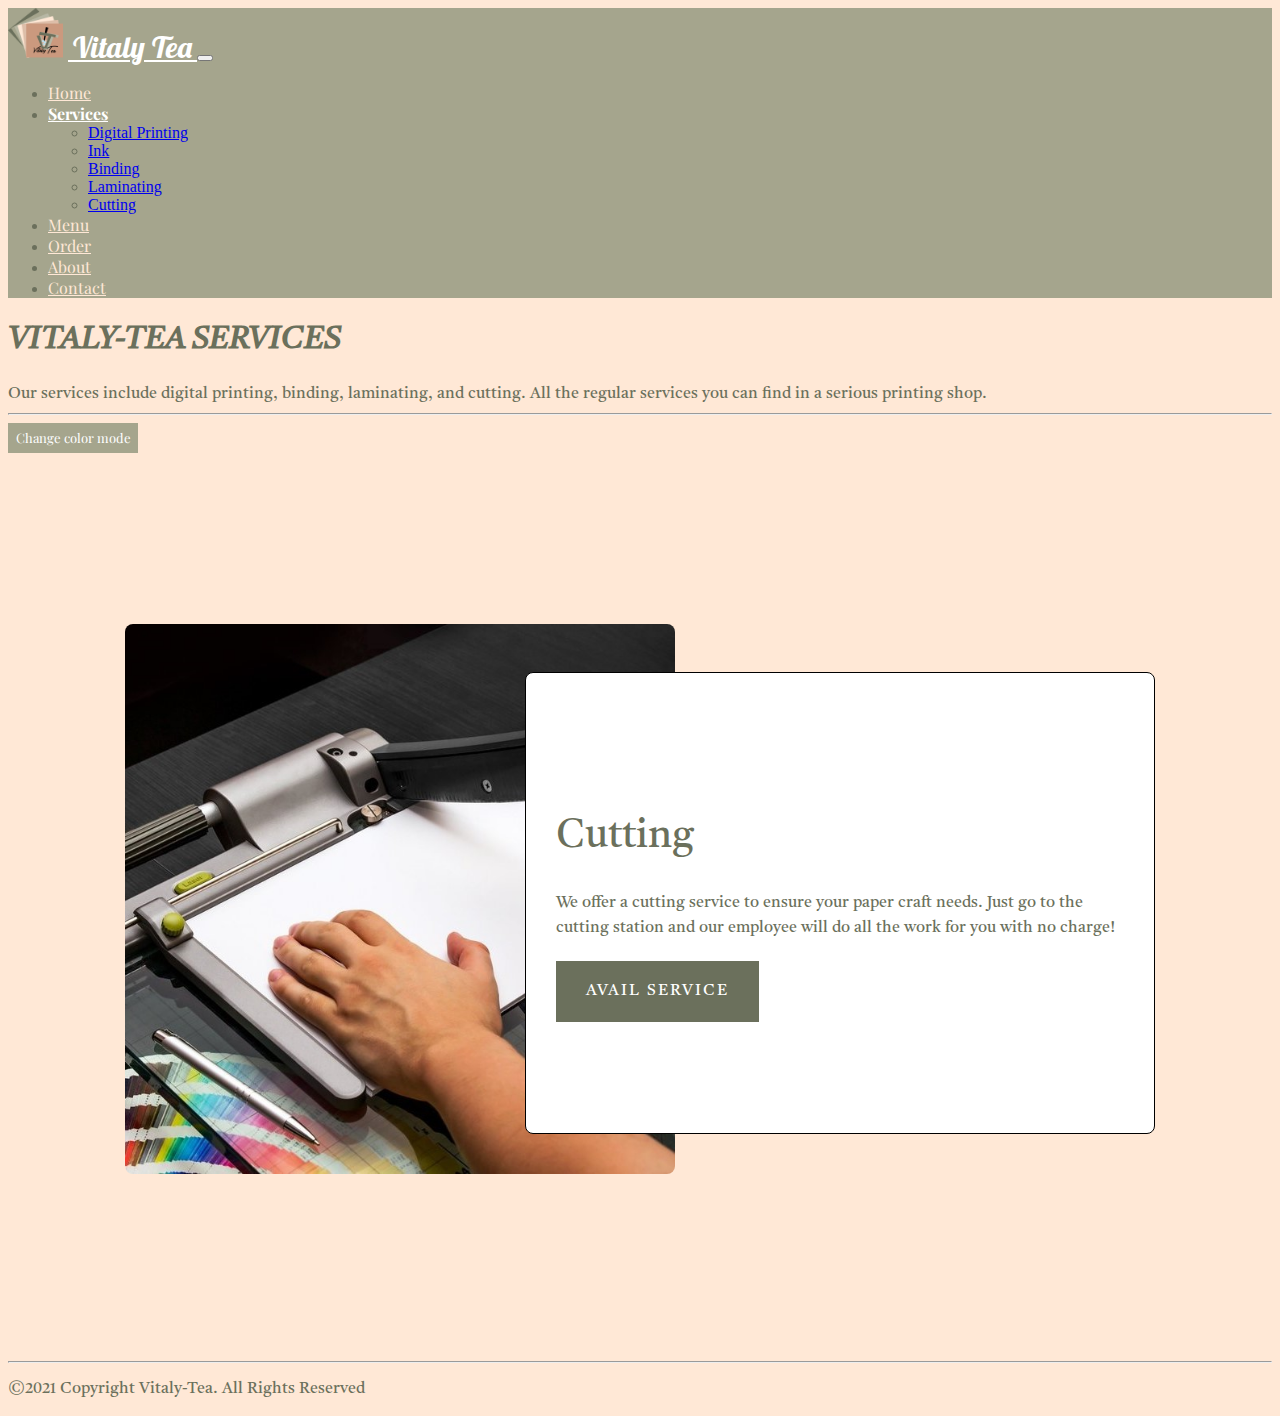
<file: FINAL PROJECT (edited)/services-cutting.html>
<!DOCTYPE html>
<html>

<head>
    <meta name="viewport" content="width=device-width, initial-scale=1" />
    <link href="https://cdn.jsdelivr.net/npm/bootstrap@5.0.0-beta3/dist/css/bootstrap.min.css" rel="stylesheet" integrity="sha384-eOJMYsd53ii+scO/bJGFsiCZc+5NDVN2yr8+0RDqr0Ql0h+rP48ckxlpbzKgwra6" crossorigin="anonymous" />
    <!--LOBSTER FONT-->
    <link rel="preconnect" href="https://fonts.googleapis.com" />
    <link rel="preconnect" href="https://fonts.gstatic.com" crossorigin />
    <link href="https://fonts.googleapis.com/css2?family=Lobster&display=swap" rel="stylesheet" />
    <!--PLAYFAIR FONT-->
    <link rel="preconnect" href="https://fonts.googleapis.com" />
    <link rel="preconnect" href="https://fonts.gstatic.com" crossorigin />
    <link href="https://fonts.googleapis.com/css2?family=Lobster&family=Playfair+Display:wght@600&display=swap" rel="stylesheet" />
    <!--CASTORO FONT-->
    <link rel="preconnect" href="https://fonts.googleapis.com" />
    <link rel="preconnect" href="https://fonts.gstatic.com" crossorigin />
    <link href="https://fonts.googleapis.com/css2?family=Castoro:ital@1&display=swap" rel="stylesheet" />

    <title>Vitaly Tea - Services</title>
    <!--LOGO-->
    <link href="https://drive.google.com/thumbnail?id=1n5zlHanUdYHBU_sd1VOkfaa1Euyn_lgO" rel="icon">

    <!-- FONT AWESOME ICONS -->
    <link rel="stylesheet" href="https://pro.fontawesome.com/releases/v5.10.0/css/all.css" integrity="sha384-AYmEC3Yw5cVb3ZcuHtOA93w35dYTsvhLPVnYs9eStHfGJvOvKxVfELGroGkvsg+p" crossorigin="anonymous" />

    <!--JAVASCRIPTS-->
    <script type="text/javascript">
        function myFunction() {
            if (
                document.getElementById("MAIN").style.backgroundColor ==
                "rgb(255, 232, 214)"
            ) {
                // CONVERT "MAIN" DIV TO DARK MODE
                document.getElementById("MAIN").style.color = "#ffe8d6";
                document.getElementById("MAIN").style.backgroundColor = "#6b705c";

                // CONVERT NAVBAR TO DARK MODE
                document.getElementsByClassName("navbar")[0].style.backgroundColor =
                    "#b7b7a4";

                // CONVERT SERVICE TO DARK MODE
                document.getElementsByClassName("service")[0].style.color = "#6B705C";
                document.getElementsByClassName("service")[1].style.color = "#6B705C";
                document.getElementsByClassName("service")[2].style.color = "#6B705C";

                document.getElementsByClassName("service")[0].style.borderColor =
                    "#000";
                document.getElementsByClassName("service")[1].style.borderColor =
                    "#000";
                document.getElementsByClassName("service")[2].style.borderColor =
                    "#000";

                // CONVERT IMAGE BORDER TO DARK MODE
                document.getElementsByClassName("service-img")[0].style.borderColor =
                    "#6B705C";
                document.getElementsByClassName("service-img")[1].style.borderColor =
                    "#6B705C";
                document.getElementsByClassName("service-img")[2].style.borderColor =
                    "#6B705C";


            } else {
                // CONVERT "MAIN" DIV TO LIGHT MODE
                document.getElementById("MAIN").style.color = "#6b705c";
                document.getElementById("MAIN").style.backgroundColor = "#ffe8d6";

                // CONVERT NAVBAR TO LIGHT MODE
                document.getElementsByClassName("navbar")[0].style.backgroundColor =
                    "#a5a58d";

                document.getElementsByClassName("service")[0].style.borderColor =
                    "#6B705C";
                document.getElementsByClassName("service")[1].style.borderColor =
                    "#6B705C";
                document.getElementsByClassName("service")[2].style.borderColor =
                    "#6B705C";

                // CONVERT IMAGE BORDER TO LIGHT MODE
                document.getElementsByClassName("service-img")[0].style.borderColor =
                    "#FFE8D6";
                document.getElementsByClassName("service-img")[1].style.borderColor =
                    "#FFE8D6";
                document.getElementsByClassName("service-img")[2].style.borderColor =
                    "#FFE8D6";
            }
        }
    </script>

    <!--CSS-->
    <link rel="stylesheet" href="services/services-styles.css" />
</head>

<body>
    <!--NAVIGATION BAR-->
    <div class="NAVIGATION-BAR">
        <nav class="navbar navbar-expand-lg navbar-custom">
            <div class="container-fluid">
                <a class="navbar-brand" href="index.html">
                    <img src="tea-logo.ico" style="width: 55px; height: 50px; margin-right: 5px"> <span class="align-middle" style="font-size: 30px;">Vitaly Tea</span>
                </a>
                <button class="navbar-toggler" type="button" data-bs-toggle="collapse" data-bs-target="#navbarNav" aria-controls="navbarNav" aria-expanded="false" aria-label="Toggle navigation">
          <i class="fas fa-bars" style="color: white"></i>
        </button>

                <div class="collapse navbar-collapse" id="navbarNav">
                    <!--DIFFERENT PAGES-->
                    <ul class="navbar-nav me-auto mb-2 mb-lg-0">
                        <!--HOME-->
                        <li class="nav-item">
                            <a class="nav-link" href="index.html" style="
                    color: #ffe8d6;
                    font-family: 'Lobster', cursive;
                    font-family: 'Playfair Display', serif;">Home</a>
                        </li>
                        <!--SERVICES-->
                        <li class="nav-item dropdown">
                            <a class="nav-link dropdown-toggle active" aria-current="page" href="services-laminating.html" id="navbarDropdownMenuLink" role="button" data-bs-toggle="dropdown" aria-expanded="false" style="
                    color: rgb(255, 255, 255);
                    font-family: 'Lobster', cursive;
                    font-family: 'Playfair Display', serif;">Services</a>
                            <!--Different services available-->
                            <ul class="dropdown-menu" aria-labelledby="navbarDropdownMenuLink">
                                <li>
                                    <a class="dropdown-item" href="services-digital-print.html">Digital Printing</a>
                                </li>
                                <li>
                                    <a class="dropdown-item" href="services-ink.html">Ink</a>
                                </li>
                                <li>
                                    <a class="dropdown-item" href="services-binding.html">Binding</a>
                                </li>
                                <li><a class="dropdown-item" href="services-laminating.html">Laminating</a></li>
                                <li><a class="dropdown-item" href="services-cutting.html">Cutting</a></li>
                            </ul>
                        </li>
                        <!--MENU-->
                        <li class="nav-item">
                            <a class="nav-link" href="menu.html" style="
                    color: #ffe8d6;
                    font-family: 'Lobster', cursive;
                    font-family: 'Playfair Display', serif;">Menu</a>
                        </li>
                        <!--ORDER-->
                        <li class="nav-item">
                            <div class="color">
                                <a class="nav-link" href="order.html" style="
                      color: #ffe8d6;
                      font-family: 'Lobster', cursive;
                      font-family: 'Playfair Display', serif;">Order
                </a>
                            </div>
                        </li>
                        <!--ABOUT-->
                        <li class="nav-item">
                            <a class="nav-link" href="about.html" style="
                    color: #ffe8d6;
                    font-family: 'Lobster', cursive;
                    font-family: 'Playfair Display', serif;
                  ">About</a>
                        </li>
                        <!--CONTACT-->
                        <li class="nav-item">
                            <a class="nav-link" href="contact.html" style="
                    color: #ffe8d6;
                    font-family: 'Lobster', cursive;
                    font-family: 'Playfair Display', serif;
                  ">Contact</a>
                        </li>
                    </ul>
                </div>
            </div>
        </nav>
    </div>
    <!--SPECIFIC PAGE TASK-->
    <!--SERVICES PAGE (put your codes here)-->
    <div id="MAIN" style="background-color: rgb(255, 232, 214)">
        <div class="page-font">
            <div class="container pt-4">
                <div class="row">
                    <!--TITLE and OBJECTIVE-->
                    <div class="col-12">
                        <h1>
                            <i><b>VITALY-TEA SERVICES</b></i>
                        </h1>
                        <span>Our services include digital printing, binding, laminating, and
              cutting. All the regular services you can find in a serious
              printing shop.
            </span>
                        <hr class="mt-1" />
                        <!--FOR CHANGING COLOR MODE BUTTON-->
                        <button onclick="myFunction()" class="button-design">
              Change color mode
            </button>
                        <!-- START SECTION SERVICES -->
                        <section>
                            <div class="contain-service">
                                <div class="left">
                                    <img src="services/img/paper_cutter.jpeg">
                                </div>
                                <div class="right">
                                    <div class="content">
                                        <h1>Cutting</h1>
                                        <p>We offer a cutting service to ensure your paper craft needs. Just go to the cutting station and our employee will do all the work for you with no charge!
                                        </p>
                                        <a href="order.html">Avail Service</a>
                                    </div>
                                </div>
                            </div>
                        </section>
                        <!-- END SECTION SERVICES -->
                    </div>
                </div>
            </div>
            <hr>
            <footer class="footer text-faded text-center py-5">
                <div class="container">
                    <p class="m-0 small">
                        ©2021 Copyright Vitaly-Tea. All Rights Reserved
                    </p>
                </div>
            </footer>

            <!--DO NOT REMOVE. THIS IS FOR NAVBAR-->
            <script src="https://cdn.jsdelivr.net/npm/bootstrap@5.0.0-beta3/dist/js/bootstrap.bundle.min.js" integrity="sha384-JEW9xMcG8R+pH31jmWH6WWP0WintQrMb4s7ZOdauHnUtxwoG2vI5DkLtS3qm9Ekf" crossorigin="anonymous"></script>
            <script src="https://cdnjs.cloudflare.com/ajax/libs/popper.js/1.12.3/umd/popper.min.js" integrity="sha384-vFJXuSJphROIrBnz7yo7oB41mKfc8JzQZiCq4NCceLEaO4IHwicKwpJf9c9IpFgh" crossorigin="anonymous"></script>
            <script src="https://maxcdn.bootstrapcdn.com/bootstrap/4.0.0-beta.2/js/bootstrap.min.js" integrity="sha384-alpBpkh1PFOepccYVYDB4do5UnbKysX5WZXm3XxPqe5iKTfUKjNkCk9SaVuEZflJ" crossorigin="anonymous"></script>
        </div>
    </div>
</body>

</html>
</file>
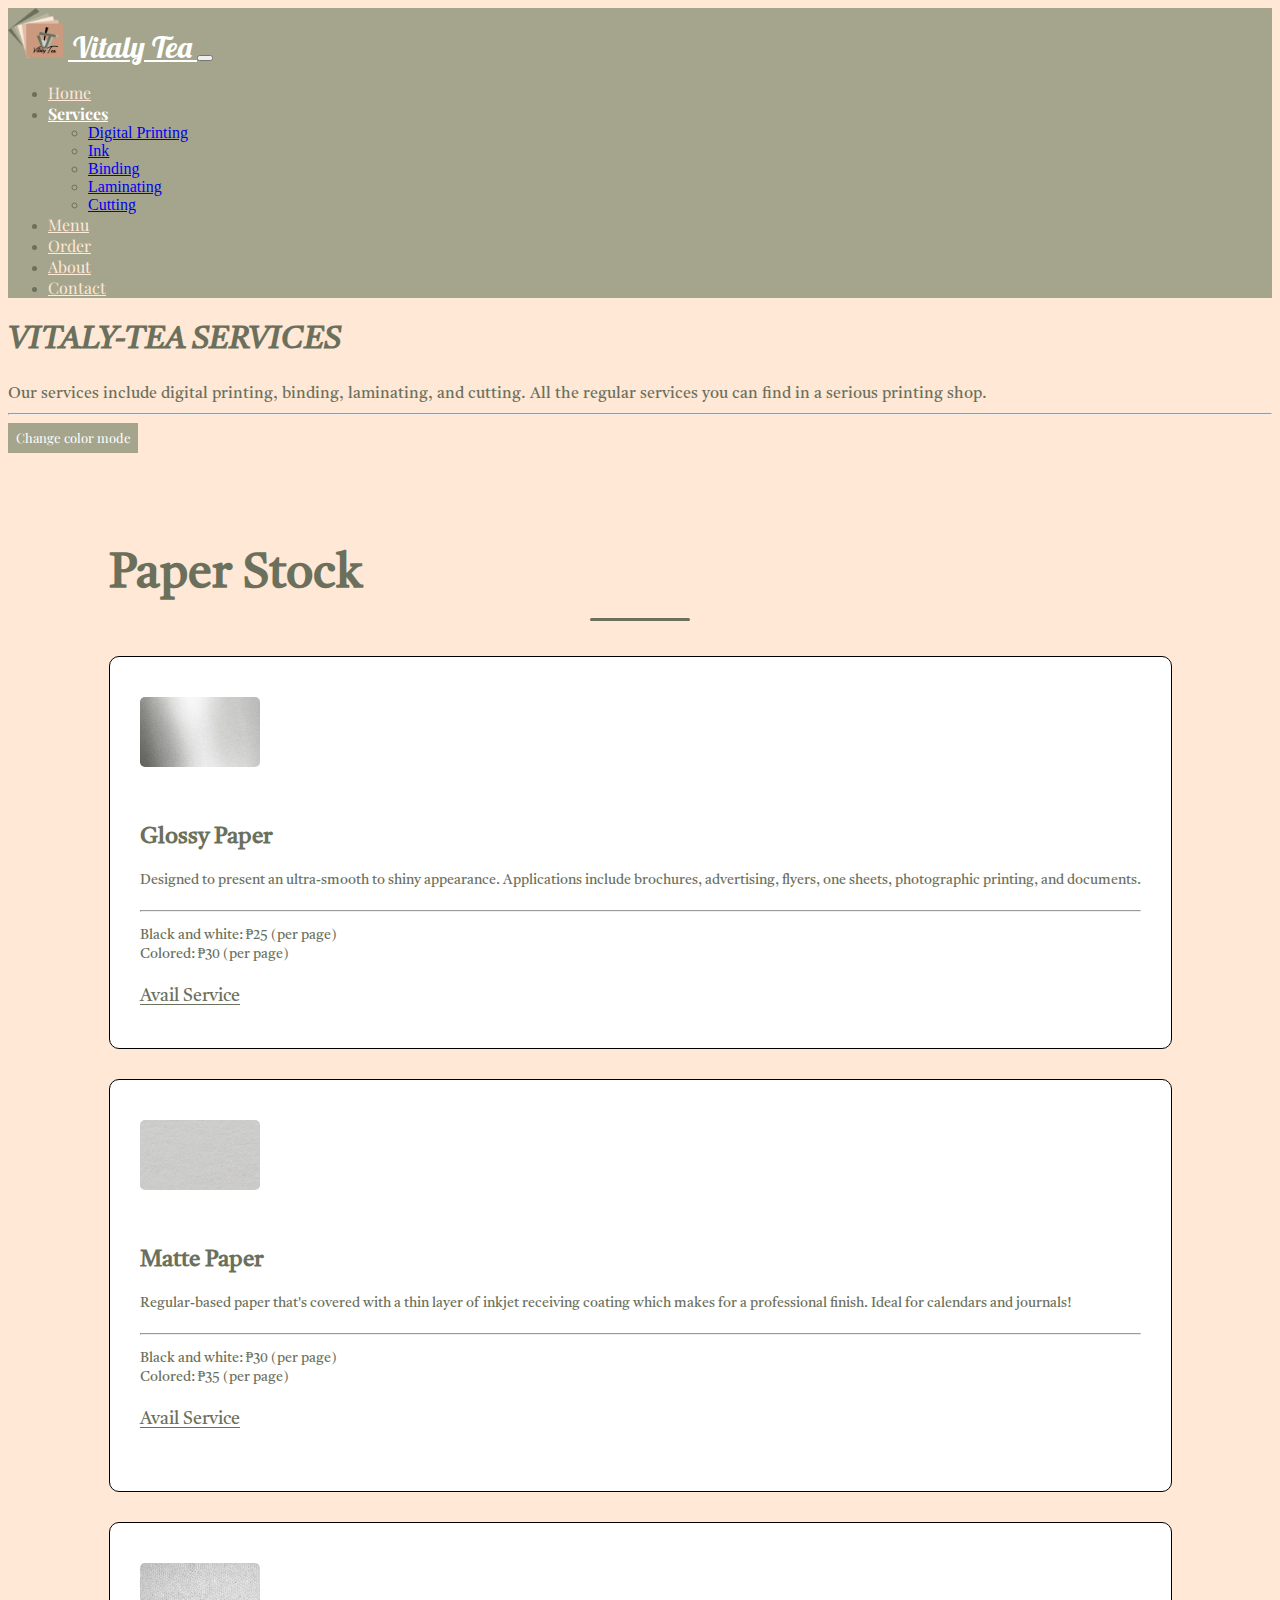
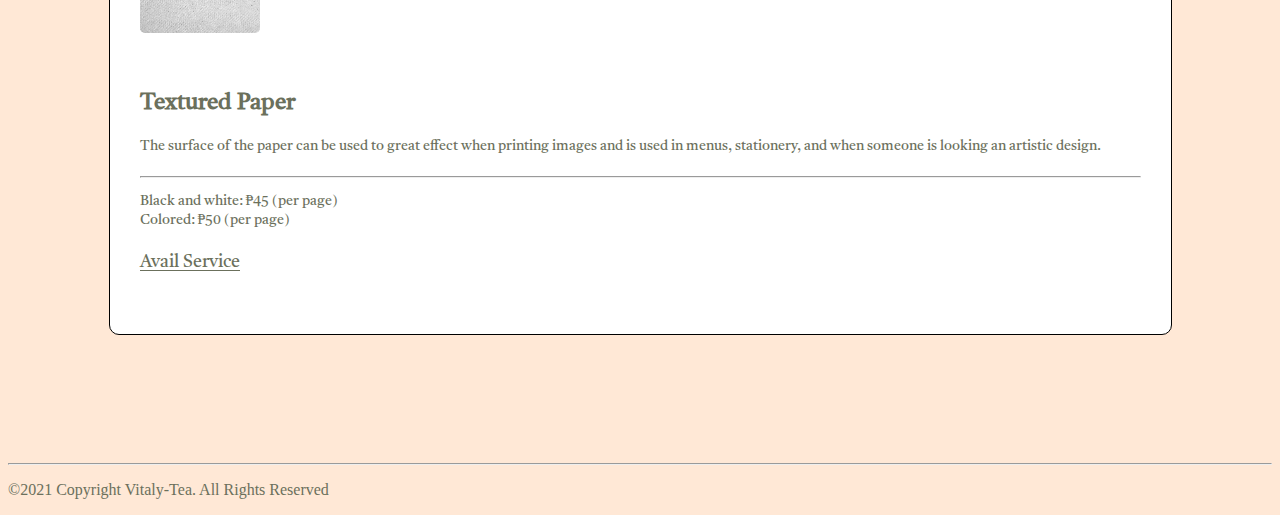
<file: FINAL PROJECT (edited)/services-digital-print.html>
<!DOCTYPE html>
<html>

<head>
    <meta name="viewport" content="width=device-width, initial-scale=1" />
    <link href="https://cdn.jsdelivr.net/npm/bootstrap@5.0.0-beta3/dist/css/bootstrap.min.css" rel="stylesheet" integrity="sha384-eOJMYsd53ii+scO/bJGFsiCZc+5NDVN2yr8+0RDqr0Ql0h+rP48ckxlpbzKgwra6" crossorigin="anonymous" />
    <!--LOBSTER FONT-->
    <link rel="preconnect" href="https://fonts.googleapis.com" />
    <link rel="preconnect" href="https://fonts.gstatic.com" crossorigin />
    <link href="https://fonts.googleapis.com/css2?family=Lobster&display=swap" rel="stylesheet" />
    <!--PLAYFAIR FONT-->
    <link rel="preconnect" href="https://fonts.googleapis.com" />
    <link rel="preconnect" href="https://fonts.gstatic.com" crossorigin />
    <link href="https://fonts.googleapis.com/css2?family=Lobster&family=Playfair+Display:wght@600&display=swap" rel="stylesheet" />
    <!--CASTORO FONT-->
    <link rel="preconnect" href="https://fonts.googleapis.com" />
    <link rel="preconnect" href="https://fonts.gstatic.com" crossorigin />
    <link href="https://fonts.googleapis.com/css2?family=Castoro:ital@1&display=swap" rel="stylesheet" />

    <title>Vitaly Tea - Services</title>
    <!--LOGO-->
    <link href="https://drive.google.com/thumbnail?id=1n5zlHanUdYHBU_sd1VOkfaa1Euyn_lgO" rel="icon">

    <!-- FONT AWESOME ICONS -->
    <link rel="stylesheet" href="https://pro.fontawesome.com/releases/v5.10.0/css/all.css" integrity="sha384-AYmEC3Yw5cVb3ZcuHtOA93w35dYTsvhLPVnYs9eStHfGJvOvKxVfELGroGkvsg+p" crossorigin="anonymous" />

    <!--JAVASCRIPTS-->
    <script type="text/javascript">
        function myFunction() {
            if (
                document.getElementById("MAIN").style.backgroundColor ==
                "rgb(255, 232, 214)"
            ) {
                // CONVERT "MAIN" DIV TO DARK MODE
                document.getElementById("MAIN").style.color = "#ffe8d6";
                document.getElementById("MAIN").style.backgroundColor = "#6b705c";

                // CONVERT NAVBAR TO DARK MODE
                document.getElementsByClassName("navbar")[0].style.backgroundColor =
                    "#b7b7a4";

                // CONVERT BOXES TO DARK MODE
                document.getElementsByClassName("single-service")[0].style.backgroundColor = "#FFE8D6";
                document.getElementsByClassName("single-service")[1].style.backgroundColor = "#FFE8D6";
                document.getElementsByClassName("single-service")[2].style.backgroundColor = "#FFE8D6";

                // CONVERT TITLE TO DARK MODE
                document.getElementsByClassName("title")[1].style.color = "#6B705C";
                document.getElementsByClassName("title")[2].style.color = "#6B705C";
                document.getElementsByClassName("title")[3].style.color = "#6B705C";

                // CONVERT TEXTS TO DARK MODE
                document.getElementsByClassName("description")[1].style.color = "#6B705C";
                document.getElementsByClassName("description")[2].style.color = "#6B705C";
                document.getElementsByClassName("description")[3].style.color = "#6B705C";
                document.getElementsByClassName("description")[4].style.color = "#6B705C";
                document.getElementsByClassName("description")[5].style.color = "#6B705C";
                document.getElementsByClassName("description")[6].style.color = "#6B705C";

                // CONVERT HR TO DARK MODE
                document.getElementsByClassName("line")[0].style.color = "#6B705C";
                document.getElementsByClassName("line")[1].style.color = "#6B705C";
                document.getElementsByClassName("line")[2].style.color = "#6B705C";

            } else {
                // CONVERT "MAIN" DIV TO LIGHT MODE
                document.getElementById("MAIN").style.color = "#6b705c";
                document.getElementById("MAIN").style.backgroundColor = "#ffe8d6";

                // CONVERT NAVBAR TO LIGHT MODE
                document.getElementsByClassName("navbar")[0].style.backgroundColor =
                    "#a5a58d";

                // CONVERT BOXES TO LIGHT
                document.getElementsByClassName("single-service")[0].style.backgroundColor = "#FFF";
                document.getElementsByClassName("single-service")[1].style.backgroundColor = "#FFF";
                document.getElementsByClassName("single-service")[2].style.backgroundColor = "#FFF";
            }
        }
    </script>

    <!--CSS-->
    <link rel="stylesheet" href="services/services-styles.css" />
</head>

<body>
    <!--NAVIGATION BAR-->
    <div class="NAVIGATION-BAR">
        <nav class="navbar navbar-expand-lg navbar-custom">
            <div class="container-fluid">
                <a class="navbar-brand" href="index.html">
                    <img src="tea-logo.ico" style="width: 55px; height: 50px; margin-right: 5px"> <span class="align-middle" style="font-size: 30px;">Vitaly Tea</span>
                </a>
                <button class="navbar-toggler" type="button" data-bs-toggle="collapse" data-bs-target="#navbarNav" aria-controls="navbarNav" aria-expanded="false" aria-label="Toggle navigation">
          <i class="fas fa-bars" style="color: white"></i>
        </button>

                <div class="collapse navbar-collapse" id="navbarNav">
                    <!--DIFFERENT PAGES-->
                    <ul class="navbar-nav me-auto mb-2 mb-lg-0">
                        <!--HOME-->
                        <li class="nav-item">
                            <a class="nav-link" href="index.html" style="
                    color: #ffe8d6;
                    font-family: 'Lobster', cursive;
                    font-family: 'Playfair Display', serif;
                  ">Home</a>
                        </li>
                        <!--SERVICES-->
                        <li class="nav-item dropdown">
                            <a class="nav-link dropdown-toggle active" aria-current="page" href="services-digital-print.html" id="navbarDropdownMenuLink" role="button" data-bs-toggle="dropdown" aria-expanded="false" style="
                    color: rgb(255, 255, 255);
                    font-family: 'Lobster', cursive;
                    font-family: 'Playfair Display', serif;
                  ">Services</a>
                            <!--Different services available-->
                            <ul class="dropdown-menu" aria-labelledby="navbarDropdownMenuLink">
                                <li>
                                    <a class="dropdown-item" href="services-digital-print.html">Digital Printing</a>
                                </li>
                                <li>
                                    <a class="dropdown-item" href="services-ink.html">Ink</a>
                                </li>
                                <li>
                                    <a class="dropdown-item" href="services-binding.html">Binding</a>
                                </li>
                                <li><a class="dropdown-item" href="services-laminating.html">Laminating</a></li>
                                <li><a class="dropdown-item" href="services-cutting.html">Cutting</a></li>
                            </ul>
                        </li>
                        <!--MENU-->
                        <li class="nav-item">
                            <a class="nav-link" href="menu.html" style="
                    color: #ffe8d6;
                    font-family: 'Lobster', cursive;
                    font-family: 'Playfair Display', serif;
                  ">Menu</a>
                        </li>
                        <!--ORDER-->
                        <li class="nav-item">
                            <div class="color">
                                <a class="nav-link" href="order.html" style="
                      color: #ffe8d6;
                      font-family: 'Lobster', cursive;
                      font-family: 'Playfair Display', serif;
                    ">Order
                </a>
                            </div>
                        </li>
                        <!--ABOUT-->
                        <li class="nav-item">
                            <a class="nav-link" href="about.html" style="
                    color: #ffe8d6;
                    font-family: 'Lobster', cursive;
                    font-family: 'Playfair Display', serif;
                  ">About</a>
                        </li>
                        <!--CONTACT-->
                        <li class="nav-item">
                            <a class="nav-link" href="contact.html" style="
                    color: #ffe8d6;
                    font-family: 'Lobster', cursive;
                    font-family: 'Playfair Display', serif;
                  ">Contact</a>
                        </li>
                    </ul>
                </div>
            </div>
        </nav>
    </div>
    <!--SPECIFIC PAGE TASK-->
    <!--SERVICES PAGE (put your codes here)-->
    <div id="MAIN" style="background-color: rgb(255, 232, 214)">
        <div class="page-font">
            <div class="container pt-4">
                <div class="row">
                    <!--TITLE and OBJECTIVE-->
                    <div class="col-12">
                        <h1>
                            <i><b>VITALY-TEA SERVICES</b></i>
                        </h1>
                        <span>Our services include digital printing, binding, laminating, and
              cutting. All the regular services you can find in a serious
              printing shop.
            </span>
                        <hr class="mt-1" />
                        <!--FOR CHANGING COLOR MODE BUTTON-->
                        <button onclick="myFunction()" class="button-design">
              Change color mode
            </button>

                        <!-- START SECTION SERVICES -->
                        <section class="section-services">
                            <div class="container-boxes">
                                <div class="row justify-content-center text-center">
                                    <div class="col-md-10 col-lg-8">
                                        <div class="header-section">
                                            <h2 class="title">Paper Stock</h2>
                                            <p class="description" id="description"></p>
                                        </div>
                                    </div>
                                </div>
                                <div class="row">
                                    <!-- Single Service 1-->
                                    <div class="col-md-6 col-lg-4">
                                        <div class="single-service">
                                            <div class="content">
                                                <span class="icon">
                          <img src="services/img/glossy.jpg">
                        </span>
                                                <h3 class="title">Glossy Paper</h3>
                                                <p class="description" id="description">Designed to present an ultra-smooth to shiny appearance. Applications include brochures, advertising, flyers, one sheets, photographic printing, and documents.</p>
                                                <hr class="line">
                                                <p class="description" id="description">
                                                    Black and white: &#8369;25 (per page)<br> Colored: &#8369;30 (per page)
                                                </p>
                                                <a href="order.html" class="learn-more">Avail Service</a>
                                            </div>
                                        </div>
                                    </div>
                                    <!-- / End Single Service -->
                                    <!-- Single Service 2-->
                                    <div class="col-md-6 col-lg-4">
                                        <div class="single-service">
                                            <div class="content" style="margin-bottom: 20px;">
                                                <span class="icon">
                          <img src="services/img/matte.jpg">
                          <h3 class="title">Matte Paper</h3>
                          <p class="description" id="description">Regular-based paper that's covered with a thin layer of inkjet
                            receiving
                            coating which makes for a professional finish. Ideal for calendars and
                            journals!</p>
                          <hr class="line">
                          <p class="description" id="description">
                            Black and white: &#8369;30 (per page)<br>
                            Colored: &#8369;35 (per page)
                          </p>
                          <a href="order.html" class="learn-more">Avail Service</a>
                      </div>
                    </div>
                  </div>
                  <!-- / End Single Service -->
                  <!-- Single Service 3-->
                  <div class="col-md-6 col-lg-4">
                    <div class="single-service">
                      <div class="content" style="margin-bottom: 20px;">
                        <span class="icon">
                          <img src="services/img/textured.jpg">
                        </span>
                                                <h3 class="title">Textured Paper</h3>
                                                <p class="description" id="description">The surface of the paper can be used to great effect when printing images and is used in menus, stationery, and when someone is looking an artistic design.</p>
                                                <hr class="line">
                                                <p class="description" id="description">
                                                    Black and white: &#8369;45 (per page)<br> Colored: &#8369;50 (per page)
                                                </p>
                                                <a href="order.html" class="learn-more">Avail Service</a>
                                            </div>
                                        </div>
                                    </div>
                                    <!-- / End Single Service -->
                                </div>
                            </div>
                        </section>
                        <!-- / END SECTION SERVICES -->

                    </div>
                </div>
            </div>
        </div>
    </div>
    <hr>
    <footer class="footer text-faded text-center py-5">
        <div class="container">
            <p class="m-0 small">
                ©2021 Copyright Vitaly-Tea. All Rights Reserved
            </p>
        </div>
    </footer>

    <!--DO NOT REMOVE. THIS IS FOR NAVBAR-->
    <script src="https://cdn.jsdelivr.net/npm/bootstrap@5.0.0-beta3/dist/js/bootstrap.bundle.min.js" integrity="sha384-JEW9xMcG8R+pH31jmWH6WWP0WintQrMb4s7ZOdauHnUtxwoG2vI5DkLtS3qm9Ekf" crossorigin="anonymous"></script>
    <script src="https://cdnjs.cloudflare.com/ajax/libs/popper.js/1.12.3/umd/popper.min.js" integrity="sha384-vFJXuSJphROIrBnz7yo7oB41mKfc8JzQZiCq4NCceLEaO4IHwicKwpJf9c9IpFgh" crossorigin="anonymous"></script>
    <script src="https://maxcdn.bootstrapcdn.com/bootstrap/4.0.0-beta.2/js/bootstrap.min.js" integrity="sha384-alpBpkh1PFOepccYVYDB4do5UnbKysX5WZXm3XxPqe5iKTfUKjNkCk9SaVuEZflJ" crossorigin="anonymous"></script>
    </div>
    </div>
</body>

</html>
</file>
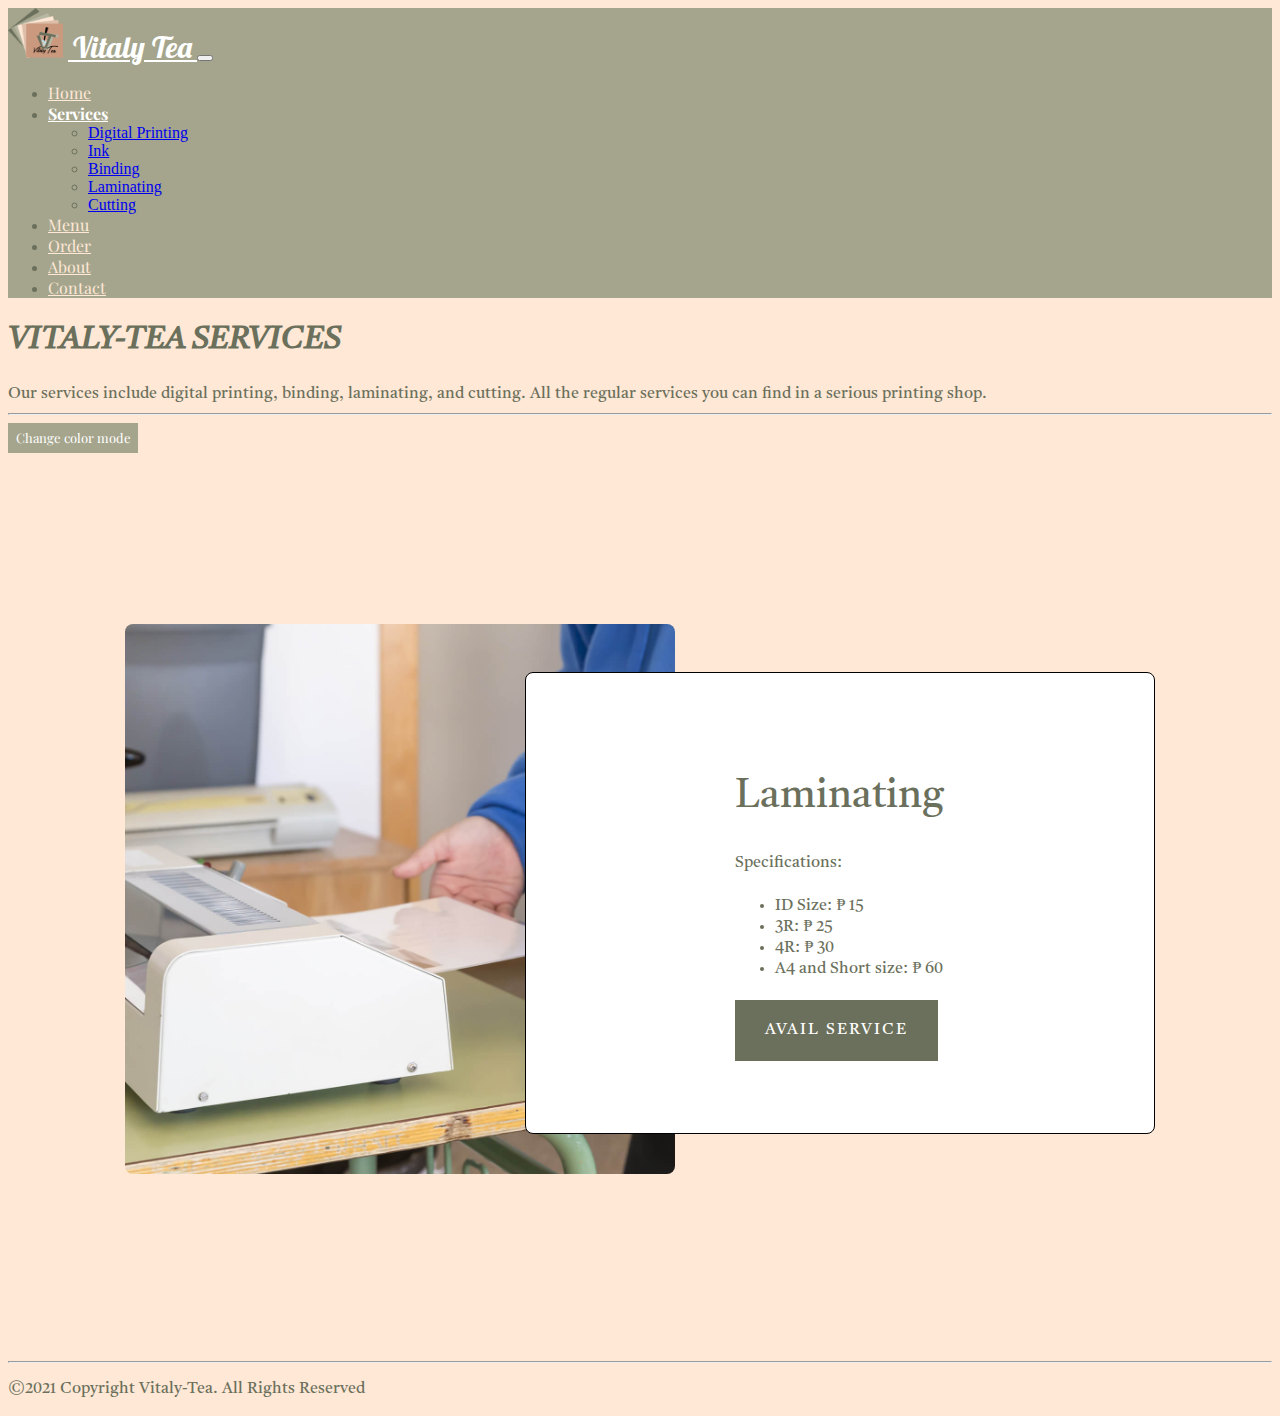
<file: FINAL PROJECT (edited)/services-laminating.html>
<!DOCTYPE html>
<html>

<head>
    <meta name="viewport" content="width=device-width, initial-scale=1" />
    <link href="https://cdn.jsdelivr.net/npm/bootstrap@5.0.0-beta3/dist/css/bootstrap.min.css" rel="stylesheet" integrity="sha384-eOJMYsd53ii+scO/bJGFsiCZc+5NDVN2yr8+0RDqr0Ql0h+rP48ckxlpbzKgwra6" crossorigin="anonymous" />
    <!--LOBSTER FONT-->
    <link rel="preconnect" href="https://fonts.googleapis.com" />
    <link rel="preconnect" href="https://fonts.gstatic.com" crossorigin />
    <link href="https://fonts.googleapis.com/css2?family=Lobster&display=swap" rel="stylesheet" />
    <!--PLAYFAIR FONT-->
    <link rel="preconnect" href="https://fonts.googleapis.com" />
    <link rel="preconnect" href="https://fonts.gstatic.com" crossorigin />
    <link href="https://fonts.googleapis.com/css2?family=Lobster&family=Playfair+Display:wght@600&display=swap" rel="stylesheet" />
    <!--CASTORO FONT-->
    <link rel="preconnect" href="https://fonts.googleapis.com" />
    <link rel="preconnect" href="https://fonts.gstatic.com" crossorigin />
    <link href="https://fonts.googleapis.com/css2?family=Castoro:ital@1&display=swap" rel="stylesheet" />

    <title>Vitaly Tea - Services</title>
    <!--LOGO-->
    <link href="https://drive.google.com/thumbnail?id=1n5zlHanUdYHBU_sd1VOkfaa1Euyn_lgO" rel="icon">

    <!-- FONT AWESOME ICONS -->
    <link rel="stylesheet" href="https://pro.fontawesome.com/releases/v5.10.0/css/all.css" integrity="sha384-AYmEC3Yw5cVb3ZcuHtOA93w35dYTsvhLPVnYs9eStHfGJvOvKxVfELGroGkvsg+p" crossorigin="anonymous" />

    <!--JAVASCRIPTS-->
    <script type="text/javascript">
        function myFunction() {
            if (
                document.getElementById("MAIN").style.backgroundColor ==
                "rgb(255, 232, 214)"
            ) {
                // CONVERT "MAIN" DIV TO DARK MODE
                document.getElementById("MAIN").style.color = "#ffe8d6";
                document.getElementById("MAIN").style.backgroundColor = "#6b705c";

                // CONVERT NAVBAR TO DARK MODE
                document.getElementsByClassName("navbar")[0].style.backgroundColor =
                    "#b7b7a4";

                // CONVERT SERVICE TO DARK MODE
                document.getElementsByClassName("service")[0].style.color = "#6B705C";
                document.getElementsByClassName("service")[1].style.color = "#6B705C";
                document.getElementsByClassName("service")[2].style.color = "#6B705C";

                document.getElementsByClassName("service")[0].style.borderColor =
                    "#000";
                document.getElementsByClassName("service")[1].style.borderColor =
                    "#000";
                document.getElementsByClassName("service")[2].style.borderColor =
                    "#000";

                // CONVERT IMAGE BORDER TO DARK MODE
                document.getElementsByClassName("service-img")[0].style.borderColor =
                    "#6B705C";
                document.getElementsByClassName("service-img")[1].style.borderColor =
                    "#6B705C";
                document.getElementsByClassName("service-img")[2].style.borderColor =
                    "#6B705C";


            } else {
                // CONVERT "MAIN" DIV TO LIGHT MODE
                document.getElementById("MAIN").style.color = "#6b705c";
                document.getElementById("MAIN").style.backgroundColor = "#ffe8d6";

                // CONVERT NAVBAR TO LIGHT MODE
                document.getElementsByClassName("navbar")[0].style.backgroundColor =
                    "#a5a58d";

                document.getElementsByClassName("service")[0].style.borderColor =
                    "#6B705C";
                document.getElementsByClassName("service")[1].style.borderColor =
                    "#6B705C";
                document.getElementsByClassName("service")[2].style.borderColor =
                    "#6B705C";

                // CONVERT IMAGE BORDER TO LIGHT MODE
                document.getElementsByClassName("service-img")[0].style.borderColor =
                    "#FFE8D6";
                document.getElementsByClassName("service-img")[1].style.borderColor =
                    "#FFE8D6";
                document.getElementsByClassName("service-img")[2].style.borderColor =
                    "#FFE8D6";
            }
        }
    </script>

    <!--CSS-->
    <link rel="stylesheet" href="services/services-styles.css" />
</head>

<body>
    <!--NAVIGATION BAR-->
    <div class="NAVIGATION-BAR">
        <nav class="navbar navbar-expand-lg navbar-custom">
            <div class="container-fluid">
                <a class="navbar-brand" href="index.html">
                    <img src="tea-logo.ico" style="width: 55px; height: 50px; margin-right: 5px"> <span class="align-middle" style="font-size: 30px;">Vitaly Tea</span>
                </a>
                <button class="navbar-toggler" type="button" data-bs-toggle="collapse" data-bs-target="#navbarNav" aria-controls="navbarNav" aria-expanded="false" aria-label="Toggle navigation">
          <i class="fas fa-bars" style="color: white"></i>
        </button>

                <div class="collapse navbar-collapse" id="navbarNav">
                    <!--DIFFERENT PAGES-->
                    <ul class="navbar-nav me-auto mb-2 mb-lg-0">
                        <!--HOME-->
                        <li class="nav-item">
                            <a class="nav-link" href="index.html" style="
                    color: #ffe8d6;
                    font-family: 'Lobster', cursive;
                    font-family: 'Playfair Display', serif;
                  ">Home</a>
                        </li>
                        <!--SERVICES-->
                        <li class="nav-item dropdown">
                            <a class="nav-link dropdown-toggle active" aria-current="page" href="services-laminating.html" id="navbarDropdownMenuLink" role="button" data-bs-toggle="dropdown" aria-expanded="false" style="
                    color: rgb(255, 255, 255);
                    font-family: 'Lobster', cursive;
                    font-family: 'Playfair Display', serif;
                  ">Services</a>
                            <!--Different services available-->
                            <ul class="dropdown-menu" aria-labelledby="navbarDropdownMenuLink">
                                <li>
                                    <a class="dropdown-item" href="services-digital-print.html">Digital Printing</a>
                                </li>
                                <li>
                                    <a class="dropdown-item" href="services-ink.html">Ink</a>
                                </li>
                                <li>
                                    <a class="dropdown-item" href="services-binding.html">Binding</a>
                                </li>
                                <li><a class="dropdown-item" href="services-laminating.html">Laminating</a></li>
                                <li><a class="dropdown-item" href="services-cutting.html">Cutting</a></li>
                            </ul>
                        </li>
                        <!--MENU-->
                        <li class="nav-item">
                            <a class="nav-link" href="menu.html" style="
                    color: #ffe8d6;
                    font-family: 'Lobster', cursive;
                    font-family: 'Playfair Display', serif;
                  ">Menu</a>
                        </li>
                        <!--ORDER-->
                        <li class="nav-item">
                            <div class="color">
                                <a class="nav-link" href="order.html" style="
                      color: #ffe8d6;
                      font-family: 'Lobster', cursive;
                      font-family: 'Playfair Display', serif;
                    ">Order
                </a>
                            </div>
                        </li>
                        <!--ABOUT-->
                        <li class="nav-item">
                            <a class="nav-link" href="about.html" style="
                    color: #ffe8d6;
                    font-family: 'Lobster', cursive;
                    font-family: 'Playfair Display', serif;
                  ">About</a>
                        </li>
                        <!--CONTACT-->
                        <li class="nav-item">
                            <a class="nav-link" href="contact.html" style="
                    color: #ffe8d6;
                    font-family: 'Lobster', cursive;
                    font-family: 'Playfair Display', serif;
                  ">Contact</a>
                        </li>
                    </ul>
                </div>
            </div>
        </nav>
    </div>
    <!--SPECIFIC PAGE TASK-->
    <!--SERVICES PAGE (put your codes here)-->
    <div id="MAIN" style="background-color: rgb(255, 232, 214)">
        <div class="page-font">
            <div class="container pt-4">
                <div class="row">
                    <!--TITLE and OBJECTIVE-->
                    <div class="col-12">
                        <h1>
                            <i><b>VITALY-TEA SERVICES</b></i>
                        </h1>
                        <span>Our services include digital printing, binding, laminating, and
              cutting. All the regular services you can find in a serious
              printing shop.
            </span>
                        <hr class="mt-1" />
                        <!--FOR CHANGING COLOR MODE BUTTON-->
                        <button onclick="myFunction()" class="button-design">
              Change color mode
            </button>
                        <!-- START SECTION SERVICES -->
                        <section>
                            <div class="contain-service">
                                <div class="left">
                                    <img src="services/img/laminate.jpg">
                                </div>
                                <div class="right">
                                    <div class="content">
                                        <h1>Laminating</h1>
                                        <p>Specifications:
                                            <ul>
                                                <li>ID Size: &#8369 15</li>
                                                <li>3R: &#8369 25</li>
                                                <li>4R: &#8369 30</li>
                                                <li>A4 and Short size: &#8369 60</li>
                                            </ul>
                                        </p>
                                        <a href="order.html">Avail Service</a>
                                    </div>
                                </div>
                            </div>
                        </section>
                        <!-- END SECTION SERVICES -->
                    </div>
                </div>
            </div>
            <hr>
            <footer class="footer text-faded text-center py-5">
                <div class="container">
                    <p class="m-0 small">
                        ©2021 Copyright Vitaly-Tea. All Rights Reserved
                    </p>
                </div>
            </footer>

            <!--DO NOT REMOVE. THIS IS FOR NAVBAR-->
            <script src="https://cdn.jsdelivr.net/npm/bootstrap@5.0.0-beta3/dist/js/bootstrap.bundle.min.js" integrity="sha384-JEW9xMcG8R+pH31jmWH6WWP0WintQrMb4s7ZOdauHnUtxwoG2vI5DkLtS3qm9Ekf" crossorigin="anonymous"></script>
            <script src="https://cdnjs.cloudflare.com/ajax/libs/popper.js/1.12.3/umd/popper.min.js" integrity="sha384-vFJXuSJphROIrBnz7yo7oB41mKfc8JzQZiCq4NCceLEaO4IHwicKwpJf9c9IpFgh" crossorigin="anonymous"></script>
            <script src="https://maxcdn.bootstrapcdn.com/bootstrap/4.0.0-beta.2/js/bootstrap.min.js" integrity="sha384-alpBpkh1PFOepccYVYDB4do5UnbKysX5WZXm3XxPqe5iKTfUKjNkCk9SaVuEZflJ" crossorigin="anonymous"></script>
        </div>
    </div>
</body>

</html>
</file>
<file: FINAL PROJECT (edited)/a-c-styles.css>
/*MAIN CSS*/


/*FONTS*/

@import url('https://fonts.googleapis.com/css2?family=Lobster&display=swap');
@import url('https://fonts.googleapis.com/css2?family=Lobster&family=Playfair+Display:wght@600&display=swap');
@import url('https://fonts.googleapis.com/css2?family=Castoro&family=Lobster&family=Playfair+Display:wght@600&display=swap');
@import url('https://fonts.googleapis.com/css2?family=Castoro:ital@1&display=swap');
@import url('https://fonts.googleapis.com/css2?family=Abril+Fatface&display=swap');

/*Code to change color of active link*/

.navbar-item>.active>a {
    color: rgb(55, 146, 55);
}

.active {
    font-weight: bold;
}

body {
    background-color: #ffe8d6;
    color: #6b705c;
}

.navbar-custom {
    background-color: #a5a58d;
}

.navbar-custom .navbar-brand,
.navbar-custom .navbar-text {
    color: white;
    font-family: 'Lobster', cursive;
    font-size: 25px;
}

.button-design {
    background-color: #a5a58d;
    width: 130px;
    height: 30px;
    font-family: 'Playfair Display', serif;
    font-size: 13px;
    color: white;
    padding: 0px;
    border: none;
}

.button-design:hover {
    background-color: #ffe8d6;
    color: #a5a58d;
    border: 2px solid white;
    box-shadow: 0 12px 16px 0 rgba(0, 0, 0, 0.24), 0 17px 50px 0 rgba(0, 0, 0, 0.19);
}


/*CONTACT & ABOUT CSS*/

.page-font {
    font-family: 'Castoro', serif;
}

input[type=text],
select,
textarea {
    width: 100%;
    padding: 12px;
    border: 1px solid #ccc;
    border-radius: 4px;
    box-sizing: border-box;
    margin-top: 6px;
    margin-bottom: 16px;
    resize: vertical;
}

#myBtn {
    background-color: #a5a58d;
    width: 130px;
    height: 30px;
    font-family: 'Playfair Display', serif;
    font-size: 13px;
    color: white;
    padding: 0px;
    border: none;
}

#ok {
    background-color: #a5a58d;
    width: 130px;
    height: 30px;
    font-family: 'Playfair Display', serif;
    font-size: 13px;
    color: white;
    padding: 0px;
    border: none;
    margin-left: 110px;
}

input[type=email] {
    width: 100%;
    padding: 12px;
    border: 1px solid #ccc;
    border-radius: 4px;
    box-sizing: border-box;
    margin-top: 6px;
    margin-bottom: 16px;
    resize: vertical;
}

.btn-submit:hover {
    background-color: #444444 !important;
}

@keyframes transitionIn {
    from {
        opacity: 0;
        transform: rotateX(-30deg);
    }
    to {
        opacity: 1;
        transform: rotateX(0);
    }
}

#MAIN {
    animation: transitionIn 0.95s;
}

@keyframes shadow-pulse {
    0% {
        box-shadow: 0 0 0 0px rgba(0, 0, 0, 0.2);
    }
    100% {
        box-shadow: 0 0 0 35px rgba(0, 0, 0, 0);
    }
}

.container img:hover {
    animation: shadow-pulse 1.25s;
}
</file>
<file: FINAL PROJECT (edited)/order/order-styles.css>
/*MAIN CSS*/


/*FONTS*/

@import url('https://fonts.googleapis.com/css2?family=Lobster&display=swap');
@import url('https://fonts.googleapis.com/css2?family=Lobster&family=Playfair+Display:wght@600&display=swap');
@import url('https://fonts.googleapis.com/css2?family=Castoro&family=Lobster&family=Playfair+Display:wght@600&display=swap');
@import url('https://fonts.googleapis.com/css2?family=Castoro:ital@1&display=swap');

/*Code to change color of active link*/

.navbar-item>.active>a {
    color: rgb(55, 146, 55);
}

.active {
    font-weight: bold;
}

body {
    background-color: #ffe8d6;
    color: #6b705c;
    display: table;
    width: 100%;
    min-width: 1000px;
    height: auto;
}

.navbar-custom {
    background-color: #a5a58d;
}

.navbar-custom .navbar-brand,
.navbar-custom .navbar-text {
    color: white;
    font-family: 'Lobster', cursive;
    font-size: 25px;
}

.button-design {
    background-color: #a5a58d;
    width: 130px;
    height: 30px;
    font-family: 'Playfair Display', serif;
    font-size: 13px;
    color: white;
    padding: 0px;
    border: none;
    margin-bottom: 20px;
}

.button-design:hover {
    background-color: #ffe8d6;
    color: #a5a58d;
    border: 2px solid white;
    box-shadow: 0 12px 16px 0 rgba(0, 0, 0, 0.24), 0 17px 50px 0 rgba(0, 0, 0, 0.19);
}


/*ORDER FORM CSS*/

.order-form .container {
    padding: 20px;
    box-shadow: 0 0 10px 0 rgba(0, 0, 0, .1);
}

.order-form-label {
    margin: 8px 0 0 0;
    font-size: 20px;
    font-weight: bold;
}

.order-form-input {
    width: 100%;
    padding: 8px 8px;
    border-width: 1px !important;
    border-style: solid !important;
    border-radius: 3px !important;
    font-family: 'Open Sans', sans-serif;
    font-size: 14px;
    font-weight: normal;
    font-style: normal;
    line-height: 1.2em;
    background-color: #ffffff;
    border-color: #cccccc;
    color: black;
}

.form-check-label {
    margin-left: 10px;
    font-size: 23px;
    font-weight: bold;
}

.check {
    margin: 9px 0 0 0;
    font-size: 17px;
    font-weight: bold;
}

.btn-submit:hover {
    background-color: #6b705ca9!important;
}

#date {
    line-height: 20px;
    margin-bottom: 10px;
}

.page-font {
    font-family: 'Castoro', serif;
}

#design-num {
    width: 40px;
    height: 20px;
    font-size: 30px;
    border-radius: 10px;
}

h2 {
    margin-bottom: 0px;
    font-weight: bold;
    color: #ddbea9;
}


/*checkbox*/

.stylecheck {
    border-radius: 10px;
    font-size: 20px;
    width: 60px;
    height: 10%;
    vertical-align: middle;
    position: relative;
    bottom: -1px;
}

input[type=checkbox] {
    vertical-align: middle;
    position: relative;
    bottom: 2px;
}

input[class=checkcheck] {
    vertical-align: middle;
    position: relative;
    bottom: 6px;
}


/*FOR LAMINATING*/

.styleL {
    margin: 10px 0 0 0;
    font-weight: bold;
    font-size: 25px;
}

input[type=radio] {
    vertical-align: middle;
    position: relative;
    bottom: -5px;
}

input[type=radio]:checked:after {
    width: 15px;
    height: 15px;
    border-radius: 15px;
    top: -3px;
    left: -1px;
    position: relative;
    background-color: #6b705c;
    content: '';
    display: inline-block;
    visibility: visible;
    border: 3px solid white;
}

.modal-exit-btn {
    background-color: transparent;
    border: none;
    font-size: 20px;
    font-weight: bold;
}

.modal-title {
    font-weight: bold;
    font-size: 30px;
}

.grow:hover {
    transform: scale(1.1);
    z-index: 1;
}

.design-modal-bg {
    background-color: #6b705cc4;
}

.design-modal {
    background-color: #ffe8d6a9;
    color: #ffe8d6;
}

.button-design-modal {
    background-color: #ffe8d6;
    width: 130px;
    height: 30px;
    font-family: 'Playfair Display', serif;
    font-size: 15px;
    color: #6b705cc4;
    padding: 0px;
    border: none;
    margin-bottom: 20px;
    font-weight: bold;
    font-style: italic;
}

input[type=text] {
    width: 100%;
    padding: 12px 20px;
    margin-bottom: 0px;
    margin-top: 0px;
    display: inline-block;
    border: 1px solid #ccc;
    border-radius: 4px;
    box-sizing: border-box;
    height: 35px;
}

#back2Top {
    width: 40px;
    line-height: 40px;
    overflow: hidden;
    z-index: 999;
    display: none;
    cursor: pointer;
    -moz-transform: rotate(270deg);
    -webkit-transform: rotate(270deg);
    -o-transform: rotate(270deg);
    -ms-transform: rotate(270deg);
    transform: rotate(270deg);
    position: fixed;
    bottom: 50px;
    right: 30px;
    background-color: transparent;
    color: #555;
    text-align: center;
    font-size: 30px;
    text-decoration: none;
    border-radius: 40px;
}

#back2Top:hover {
    background-color: rgb(255, 255, 255);
    color: #6b705cc4;
}

@keyframes transitionIn {
    from {
        opacity: 0;
        transform: rotateX(-30deg);
    }
    to {
        opacity: 1;
        transform: rotateX(0);
    }
}

#MAIN {
    animation: transitionIn 0.98s;
}
</file>
<file: FINAL PROJECT (edited)/services/services-styles.css>
/*MAIN CSS*/


/*FONTS*/

@import url("https://fonts.googleapis.com/css2?family=Lobster&display=swap");
@import url("https://fonts.googleapis.com/css2?family=Lobster&family=Playfair+Display:wght@600&display=swap");
@import url("https://fonts.googleapis.com/css2?family=Castoro&family=Lobster&family=Playfair+Display:wght@600&display=swap");
@import url("https://fonts.googleapis.com/css2?family=Castoro:ital@1&display=swap");

/*Code to change color of active link*/

.navbar-item>.active>a {
    color: rgb(55, 146, 55);
}

.active {
    font-weight: bold;
}

body {
    background-color: #ffe8d6;
    color: #6b705c;
}

.navbar-custom {
    background-color: #a5a58d;
}

.navbar-custom .navbar-brand,
.navbar-custom .navbar-text {
    color: white;
    font-family: "Lobster", cursive;
    font-size: 25px;
}

.button-design {
    background-color: #a5a58d;
    width: 130px;
    height: 30px;
    font-family: 'Playfair Display', serif;
    font-size: 13px;
    color: white;
    padding: 0px;
    border: none;
}

.button-design:hover {
    background-color: #ffe8d6;
    color: #a5a58d;
    border: 2px solid white;
    box-shadow: 0 12px 16px 0 rgba(0, 0, 0, 0.24), 0 17px 50px 0 rgba(0, 0, 0, 0.19);
}


/*ORDER FORM CSS*/

.order-form .container {
    padding: 20px;
    box-shadow: 0 0 10px 0 rgba(0, 0, 0, 0.1);
}

.order-form-label {
    margin: 8px 0 0 0;
    font-size: 14px;
    font-weight: bold;
}

.order-form-input {
    width: 100%;
    padding: 8px 8px;
    border-width: 1px !important;
    border-style: solid !important;
    border-radius: 3px !important;
    font-family: "Open Sans", sans-serif;
    font-size: 14px;
    font-weight: normal;
    font-style: normal;
    line-height: 1.2em;
    background-color: #ffffff;
    border-color: #cccccc;
    color: black;
}

.btn-submit:hover {
    background-color: #6b705c !important;
}

#date {
    line-height: 20px;
    margin-bottom: 10px;
}

.page-font {
    font-family: "Castoro", serif;
}


/*ABOUT CSS*/


/*CONTACT CSS*/

input[type="text"],
select,
textarea {
    width: 100%;
    padding: 12px;
    border: 1px solid #ccc;
    border-radius: 4px;
    box-sizing: border-box;
    margin-top: 6px;
    margin-bottom: 16px;
    resize: vertical;
}

#myBtn {
    background-color: #a5a58d;
    width: 130px;
    height: 30px;
    font-family: "Playfair Display", serif;
    font-size: 13px;
    color: white;
    padding: 0px;
    border: none;
}

#ok {
    background-color: #a5a58d;
    width: 130px;
    height: 30px;
    font-family: "Playfair Display", serif;
    font-size: 13px;
    color: white;
    padding: 0px;
    border: none;
    margin-left: 110px;
}


/*SERVICES CSS*/


/*PRINT, INK, AND BINDING CSS*/

.section-services {
    padding-top: 50px;
    padding-bottom: 120px;
}

.section-services .header-section {
    margin-bottom: 35px;
}

.section-services .header-section .title {
    position: relative;
    padding-bottom: 14px;
    margin-bottom: 25px;
    font-weight: 700;
    font-size: 48px;
}

.section-services .header-section .title:before {
    content: "";
    position: absolute;
    bottom: 0;
    left: 50%;
    transform: translateX(-50%);
    width: 100px;
    height: 3px;
    background-color: #6B705C;
    border-radius: 3px;
}

.section-services .header-section .title-desc {
    font-size: 19px;
    color: #6B705C;
}

.section-services .single-service {
    position: relative;
    margin-top: 30px;
    background-color: #FFF;
    border-radius: 10px;
    padding: 40px 30px;
    overflow: hidden;
    border: 1px solid black;
}

.section-services .single-service .content {
    position: relative;
    z-index: 20;
}

.section-services .single-service .icon img {
    display: inline-block;
    margin-bottom: 25px;
    width: 120px;
    height: 70px;
    border-radius: 5px;
    line-height: 70px;
    text-align: center;
}

.section-services .single-service .icon-logo img {
    display: inline-block;
    margin-bottom: 25px;
    width: 90px;
    height: 90px;
    border-radius: 5px;
    line-height: 70px;
    text-align: center;
}

.section-services .single-service .title {
    margin-bottom: 18px;
    font-weight: 700;
    font-size: 23px;
}

.section-services .single-service .description {
    margin-bottom: 20px;
    font-size: 14px;
}

.section-services .single-service a {
    position: relative;
    font-size: 18px;
    color: #6B705C;
    text-decoration: none;
    font-weight: 500;
}

.section-services .single-service a:after {
    content: "";
    position: absolute;
    bottom: 0;
    left: 0;
    right: 0;
    height: 1px;
    background-color: #6B705C;
}

.section-services .single-service a:hover {
    color: black;
    transition: 0.25s ease-in;
}

@keyframes bounce {
    0%,
    20%,
    60%,
    100% {
        -webkit-transform: translateY(0);
        transform: translateY(0);
    }
    40% {
        -webkit-transform: translateY(-40px);
        transform: translateY(-40px);
    }
    80% {
        -webkit-transform: translateY(-10px);
        transform: translateY(-10px);
    }
}

.single-service:hover {
    animation: bounce 0.5s;
}

@keyframes shadow-pulse {
    0% {
        box-shadow: 0 0 0 0px rgba(0, 0, 0, 0.2);
    }
    100% {
        box-shadow: 0 0 0 35px rgba(0, 0, 0, 0);
    }
}

.single-service img:hover {
    animation: shadow-pulse 1.25s;
}


/*END OF PRINT, INK, AND BINDING CSS*/


/*SERVICES CSS*/


/*LAMINATING AND CUTTING CSS*/

section {
    min-height: 100vh;
    width: 100%;
    display: flex;
    align-items: center;
    justify-content: center;
}

.contain-service {
    width: 90%;
    max-width: 1000vh;
    margin: 0 auto;
    display: flex;
    align-items: center;
    justify-content: center;
}

.left img {
    width: 100%;
    height: 550px;
    background: no-repeat center / cover;
    border-radius: 8px;
}

.right {
    width: 50%;
    min-height: 400px;
    background-color: #fff;
    display: flex;
    align-items: center;
    justify-content: center;
    padding: 30px;
    border-radius: 8px;
    border: 1px solid black;
    color: #6B705C;
    margin-left: -150px;
}

.right h1 {
    font-size: 40px;
    font-weight: lighter;
}

.right p {
    margin: 20px 0;
    font-weight: 500;
    line-height: 25px;
}

.right a {
    text-decoration: none;
    text-transform: uppercase;
    background-color: #6B705C;
    color: #fff;
    padding: 20px 30px;
    display: inline-block;
    letter-spacing: 2px;
}

.right a:hover {
    background-color: black;
    transition: 0.25s ease-in;
}

@media only screen and (max-width: 768px) {
    .contain-service {
        flex-direction: column;
        width: 100%;
        margin: 30px 20px;
    }
    .left img {
        width: 100%;
        height: 400px;
    }
    .right {
        width: 90%;
        margin: 0;
        margin-top: -100px;
    }
}

@media only screen and (max-width: 480px) {
    .contain-service {
        flex-direction: column;
        width: 100%;
        margin: 20px 10px;
    }
    .left img {
        width: 100%;
        height: 200px;
    }
    .right {
        width: 90%;
        margin: 0;
        margin-top: -100px;
    }
}

.left:hover {
    box-shadow: 0 0 30px rgba(33, 33, 33, .2);
}

.right:hover {
    box-shadow: 0 0 30px rgba(33, 33, 33, .2);
}


/*END OF LAMINATING AND CUTTING CSS*/


/*SERVICES CSS*/


/*PAGE TRANSITION*/

@keyframes transitionIn {
    from {
        opacity: 0;
        transform: rotateX(-30deg);
    }
    to {
        opacity: 1;
        transform: rotateX(0);
    }
}

#MAIN {
    animation: transitionIn 0.75s;
}


/*END OF PAGE TRANSITION*/
</file>
